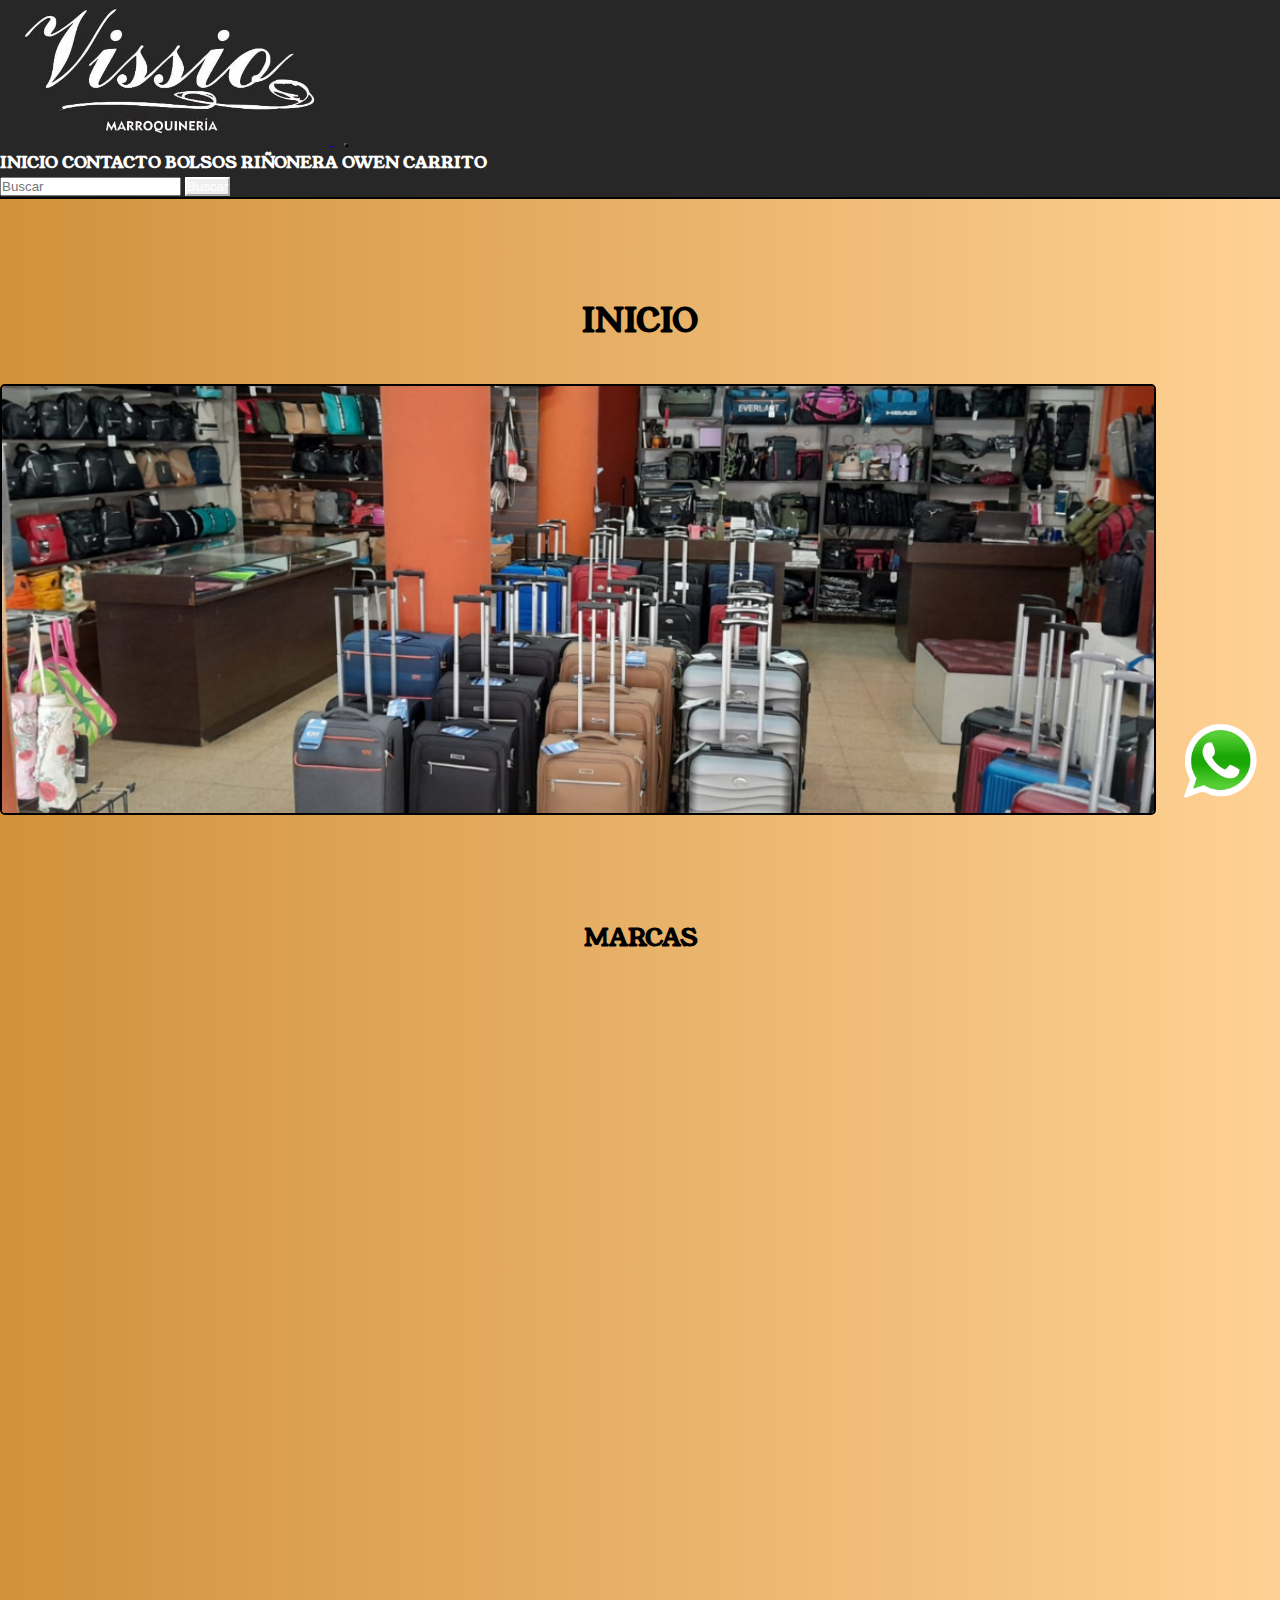
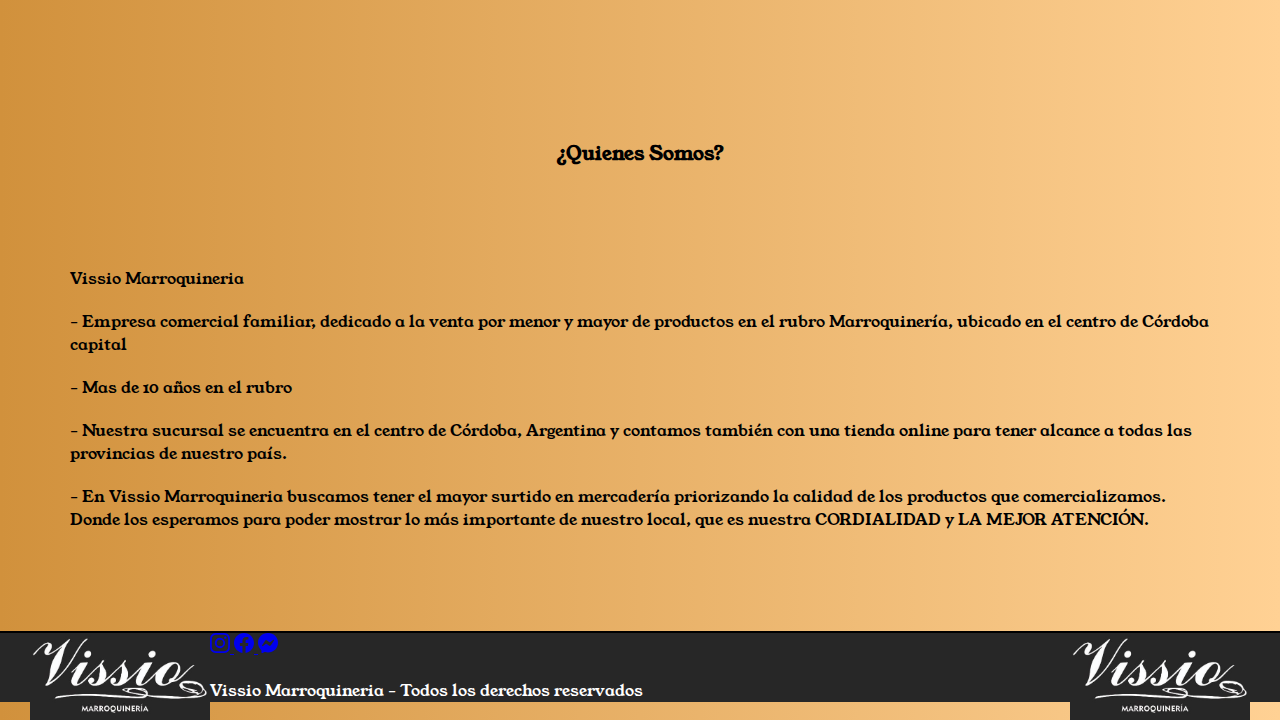
<file: index.html>
<!DOCTYPE html>
<html lang="es">

<head>
    <meta charset="UTF-8">
    <meta name="viewport" content="width=device-width, initial-scale=1.0">
    <title>Vissio Marroquineria</title>
    <meta name="description" content="Vissio Marroquineria - Inicio">
    <meta name="keywords"
        content="local, familiar, viaje, viajar, marroquineria, cuero, simlcuero, valija, valijas, bolso, bolsos, mochila, mochilas">
    <!-- CSS BS -->
    <link href="https://cdn.jsdelivr.net/npm/bootstrap@5.3.2/dist/css/bootstrap.min.css" rel="stylesheet"
        integrity="sha384-T3c6CoIi6uLrA9TneNEoa7RxnatzjcDSCmG1MXxSR1GAsXEV/Dwwykc2MPK8M2HN" crossorigin="anonymous">
    <!-- CSS AOS -->
    <link href="https://unpkg.com/aos@2.3.1/dist/aos.css" rel="stylesheet">
    <!-- Mi CSS -->
    <link rel="stylesheet" href="css/estilo.css">
</head>

<body>


    <header>

        <!-- NAVBAR BS -->
        <nav class="navbar navbar-expand-lg colornavbar">
            <div class="container-fluid">
                <a class="navbar-brand logo" href="index.html">
                    <img class="logo" src="img/vissio.jpg" alt="Foto Logo">
                </a>
                <button class="navbar-toggler colorBurger" type="button" data-bs-toggle="collapse"
                    data-bs-target="#navbarSupportedContent" aria-controls="navbarSupportedContent"
                    aria-expanded="false" aria-label="Toggle navigation">
                    <span class="navbar-toggler-icon"></span>
                </button>
                <div class="collapse navbar-collapse" id="navbarSupportedContent">
                    <ul class="navbar-nav me-auto mb-2 mb-lg-0 formanavbar ms-auto">
                        <li class="nav-item m-2 mt-2">
                            <a class="nav-link botonNavbar" aria-current="page" href="index.html">Inicio</a>
                        </li>
                        <li class="nav-item m-2 mt-2">
                            <a class="nav-link botonNavbar" href="html/contacto.html">Contacto</a>
                        </li>
                        <li class="nav-item m-2 mt-2">
                            <a class="nav-link botonNavbar" href="html/bolsos.html">Bolsos</a>
                        </li>
                        <li class="nav-item m-2 mt-2">
                            <a class="nav-link botonNavbar" href="html/rinonera-owen.html">Riñonera Owen</a>
                        </li>
                        <li class="nav-item m-2 mt-2">
                            <a class="nav-link botonNavbar" href="html/carrito.html">Carrito</a>
                        </li>
                    </ul>
                    <form class="d-flex mt-2" role="search">
                        <input class="form-control me-2" type="search" placeholder="Buscar" aria-label="Search">
                        <button class="btn colorBotonBuscar" type="submit">Buscar</button>
                    </form>
                </div>
            </div>
        </nav>

    </header>

    <!-- main -->

    <main>
            <h1>Inicio</h1>
            
        <!-- banner local bs -->

        <img data-aos="zoom-in-up" data-aos-duration="1500" src="img/foto-local.png"
            class="img-fluid mx-auto d-block  mb-5 banner" alt="Foto Local">


        <h2>Marcas</h2>

        <!-- CAROUSEL BS -->
        <div data-aos="flip-left" data-aos-easing="ease-out-cubic" data-aos-duration="1000" id="carouselExample"
            class="carousel slide tamLogo mx-auto d-block">
            <div class="carousel-inner">
                <div class="carousel-item active">
                    <img src="img/logo-everlast.png" class="d-block w-100" alt="Logo Everlast">
                </div>
                <div class="carousel-item">
                    <img src="img/logo-head.png" class="d-block w-100" alt="Logo Head">
                </div>
                <div class="carousel-item">
                    <img src="img/logo-pierre-cardin.png" class="d-block w-100" alt="Logo Pierre Cardin">
                </div>
            </div>
            <button class="carousel-control-prev" type="button" data-bs-target="#carouselExample" data-bs-slide="prev">
                <span class="carousel-control-prev-icon colorFlecha" aria-hidden="true"></span>
                <span class="visually-hidden colorFlecha">Previous</span>
            </button>
            <button class="carousel-control-next" type="button" data-bs-target="#carouselExample" data-bs-slide="next">
                <span class="carousel-control-next-icon colorFlecha" aria-hidden="true"></span>
                <span class="visually-hidden colorFlecha">Next</span>
            </button>
        </div>

        <!-- texto quienes somos -->

        <h3>¿Quienes Somos?</h3>
        <div class="textoQuienesSomos">
            <p>Vissio Marroquineria</p>
            <p>- Empresa comercial familiar, dedicado a la venta por menor y mayor de productos en el rubro
                Marroquinería, ubicado en el centro de Córdoba capital</p>
            <p>- Mas de 10 años en el rubro</p>
            <p>- Nuestra sucursal se encuentra en el centro de Córdoba, Argentina y contamos también con una tienda
                online para tener alcance a todas las provincias de nuestro país. </p>
            <p>- En Vissio Marroquineria buscamos tener el mayor surtido en mercadería priorizando la calidad de los
                productos que comercializamos. Donde los esperamos para poder mostrar lo más importante de nuestro
                local, que es nuestra CORDIALIDAD y
                LA MEJOR ATENCIÓN.</p>
        </div>
    </main>

    <!-- logo wsp -->

    <a href="https://api.whatsapp.com/send?phone=3513333596&text=Buenos%20Dias!" target="_blank">
        <img class="whats" src="img/logo-wsp.png" alt="Logo de WhatsApp">
    </a>

    <!-- FOOTER -->


    <footer>
        <div>
            <a href="index.html">
                <img class="logoFooter" src="img/vissio.jpg" alt="Foto Logo">
            </a>
        </div>

        <div class="text-center">
            <a class="logoRedes" href="https://www.instagram.com/vissiomarroquineria/?hl=es-la" target="_blank"
                aria-label="instagram"> <svg xmlns="http://www.w3.org/2000/svg" width="20" height="20"
                    fill="currentColor" class="bi bi-instagram m-3 " viewBox="0 0 16 16">
                    <path
                        d="M8 0C5.829 0 5.556.01 4.703.048 3.85.088 3.269.222 2.76.42a3.917 3.917 0 0 0-1.417.923A3.927 3.927 0 0 0 .42 2.76C.222 3.268.087 3.85.048 4.7.01 5.555 0 5.827 0 8.001c0 2.172.01 2.444.048 3.297.04.852.174 1.433.372 1.942.205.526.478.972.923 1.417.444.445.89.719 1.416.923.51.198 1.09.333 1.942.372C5.555 15.99 5.827 16 8 16s2.444-.01 3.298-.048c.851-.04 1.434-.174 1.943-.372a3.916 3.916 0 0 0 1.416-.923c.445-.445.718-.891.923-1.417.197-.509.332-1.09.372-1.942C15.99 10.445 16 10.173 16 8s-.01-2.445-.048-3.299c-.04-.851-.175-1.433-.372-1.941a3.926 3.926 0 0 0-.923-1.417A3.911 3.911 0 0 0 13.24.42c-.51-.198-1.092-.333-1.943-.372C10.443.01 10.172 0 7.998 0h.003zm-.717 1.442h.718c2.136 0 2.389.007 3.232.046.78.035 1.204.166 1.486.275.373.145.64.319.92.599.28.28.453.546.598.92.11.281.24.705.275 1.485.039.843.047 1.096.047 3.231s-.008 2.389-.047 3.232c-.035.78-.166 1.203-.275 1.485a2.47 2.47 0 0 1-.599.919c-.28.28-.546.453-.92.598-.28.11-.704.24-1.485.276-.843.038-1.096.047-3.232.047s-2.39-.009-3.233-.047c-.78-.036-1.203-.166-1.485-.276a2.478 2.478 0 0 1-.92-.598 2.48 2.48 0 0 1-.6-.92c-.109-.281-.24-.705-.275-1.485-.038-.843-.046-1.096-.046-3.233 0-2.136.008-2.388.046-3.231.036-.78.166-1.204.276-1.486.145-.373.319-.64.599-.92.28-.28.546-.453.92-.598.282-.11.705-.24 1.485-.276.738-.034 1.024-.044 2.515-.045v.002zm4.988 1.328a.96.96 0 1 0 0 1.92.96.96 0 0 0 0-1.92zm-4.27 1.122a4.109 4.109 0 1 0 0 8.217 4.109 4.109 0 0 0 0-8.217zm0 1.441a2.667 2.667 0 1 1 0 5.334 2.667 2.667 0 0 1 0-5.334" />
                </svg>
            </a>
            <a class="logoRedes" href="https://www.facebook.com/vissiomarroquineria" target="_blank"
                aria-label="facebook"><svg xmlns="http://www.w3.org/2000/svg" width="20" height="20" fill="currentColor"
                    class="bi bi-facebook m-3" viewBox="0 0 16 16">
                    <path
                        d="M16 8.049c0-4.446-3.582-8.05-8-8.05C3.58 0-.002 3.603-.002 8.05c0 4.017 2.926 7.347 6.75 7.951v-5.625h-2.03V8.05H6.75V6.275c0-2.017 1.195-3.131 3.022-3.131.876 0 1.791.157 1.791.157v1.98h-1.009c-.993 0-1.303.621-1.303 1.258v1.51h2.218l-.354 2.326H9.25V16c3.824-.604 6.75-3.934 6.75-7.951" />
                </svg>
            </a>
            <a class="logoRedes" href="https://www.facebook.com/vissiomarroquineria" target="_blank"
                aria-label="facebook"><svg xmlns="http://www.w3.org/2000/svg" width="20" height="20" fill="currentColor"
                    class="bi bi-messenger m-3" viewBox="0 0 16 16">
                    <path
                        d="M0 7.76C0 3.301 3.493 0 8 0s8 3.301 8 7.76-3.493 7.76-8 7.76c-.81 0-1.586-.107-2.316-.307a.639.639 0 0 0-.427.03l-1.588.702a.64.64 0 0 1-.898-.566l-.044-1.423a.639.639 0 0 0-.215-.456C.956 12.108 0 10.092 0 7.76m5.546-1.459-2.35 3.728c-.225.358.214.761.551.506l2.525-1.916a.48.48 0 0 1 .578-.002l1.869 1.402a1.2 1.2 0 0 0 1.735-.32l2.35-3.728c.226-.358-.214-.761-.551-.506L9.728 7.381a.48.48 0 0 1-.578.002L7.281 5.98a1.2 1.2 0 0 0-1.735.32z" />
                </svg>
            </a>

            <a href="index.html">
                <img class="logoFooterderecha" src="img/vissio.jpg" alt="Foto Logo">
            </a>

            <p class="colorParrafoFooter">Vissio Marroquineria - Todos los derechos reservados</p>

        </div>
    </footer>


    <!-- JS BS -->

    <script src="https://cdn.jsdelivr.net/npm/bootstrap@5.3.2/dist/js/bootstrap.bundle.min.js"
        integrity="sha384-C6RzsynM9kWDrMNeT87bh95OGNyZPhcTNXj1NW7RuBCsyN/o0jlpcV8Qyq46cDfL"
        crossorigin="anonymous"></script>
    <!-- JS AOS -->
    <script src="https://unpkg.com/aos@2.3.1/dist/aos.js"></script>
    <script>
        AOS.init();
    </script>
</body>



</html>
</file>
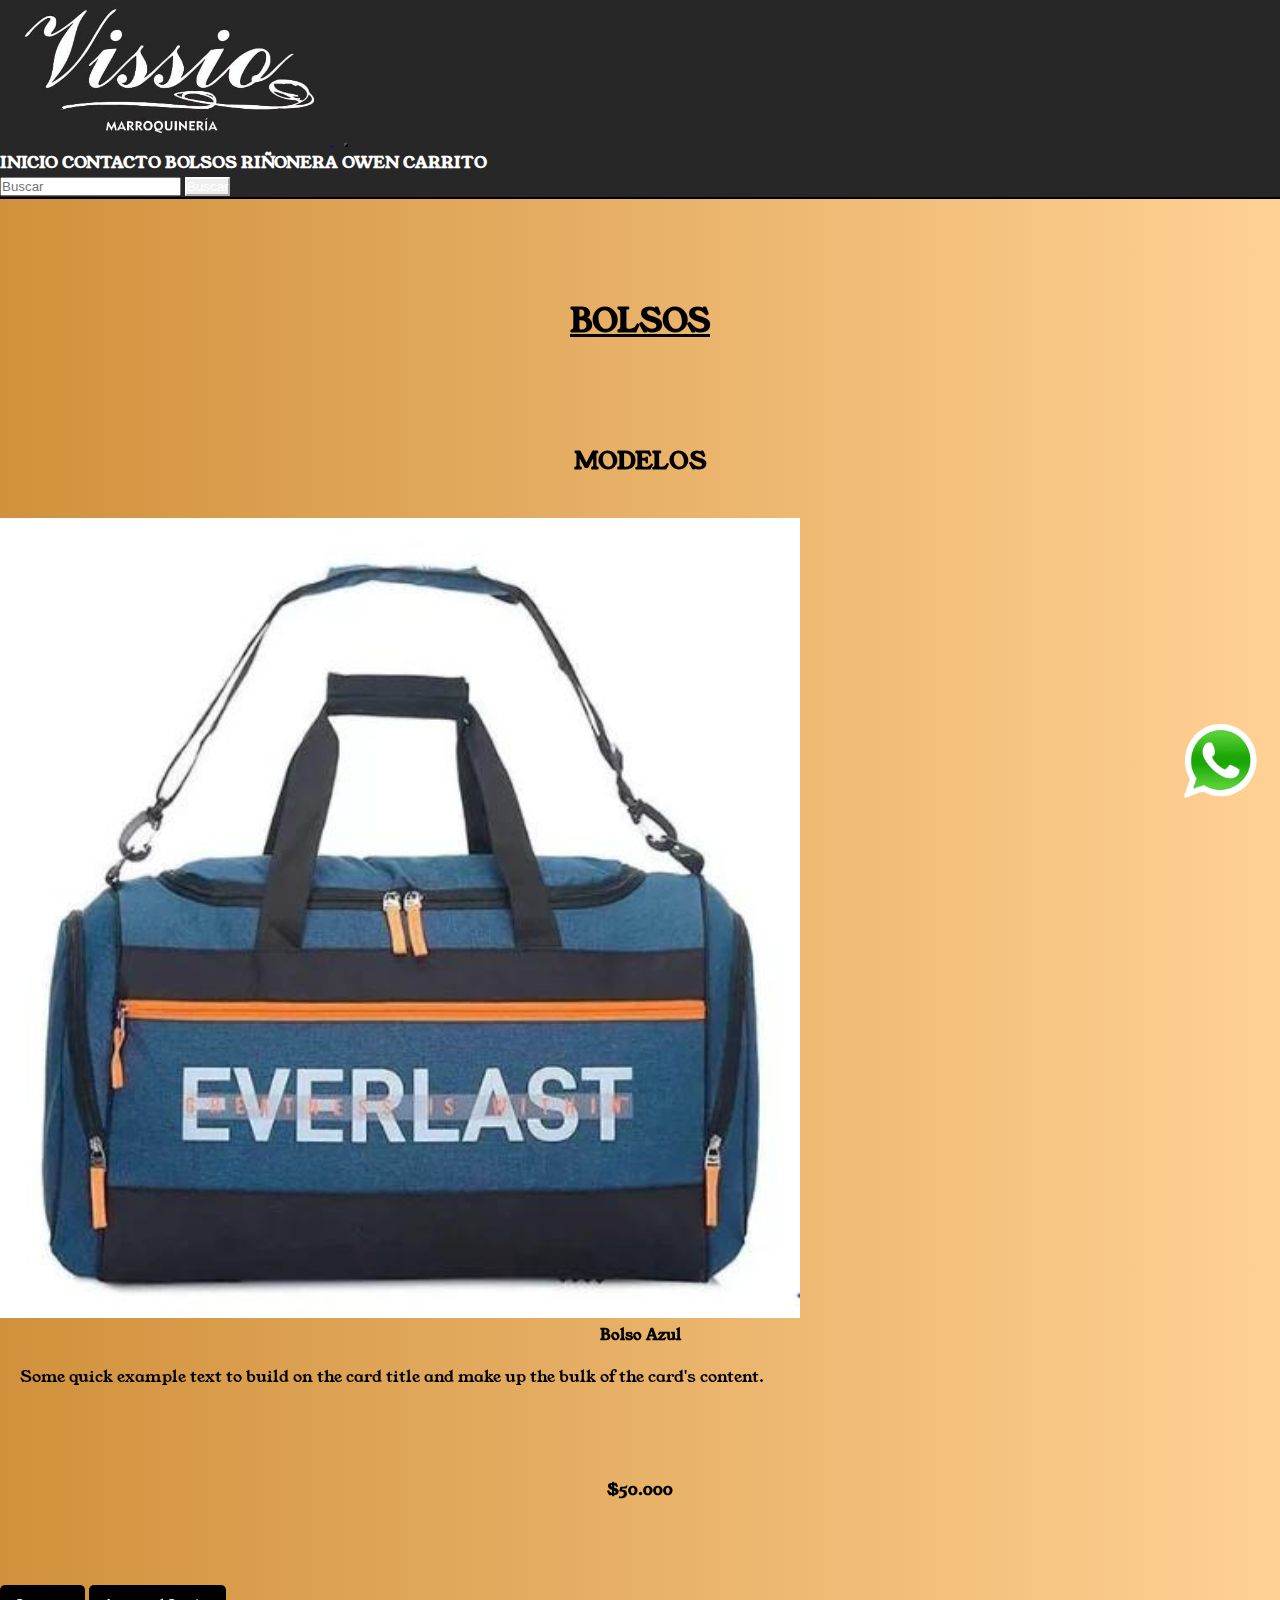
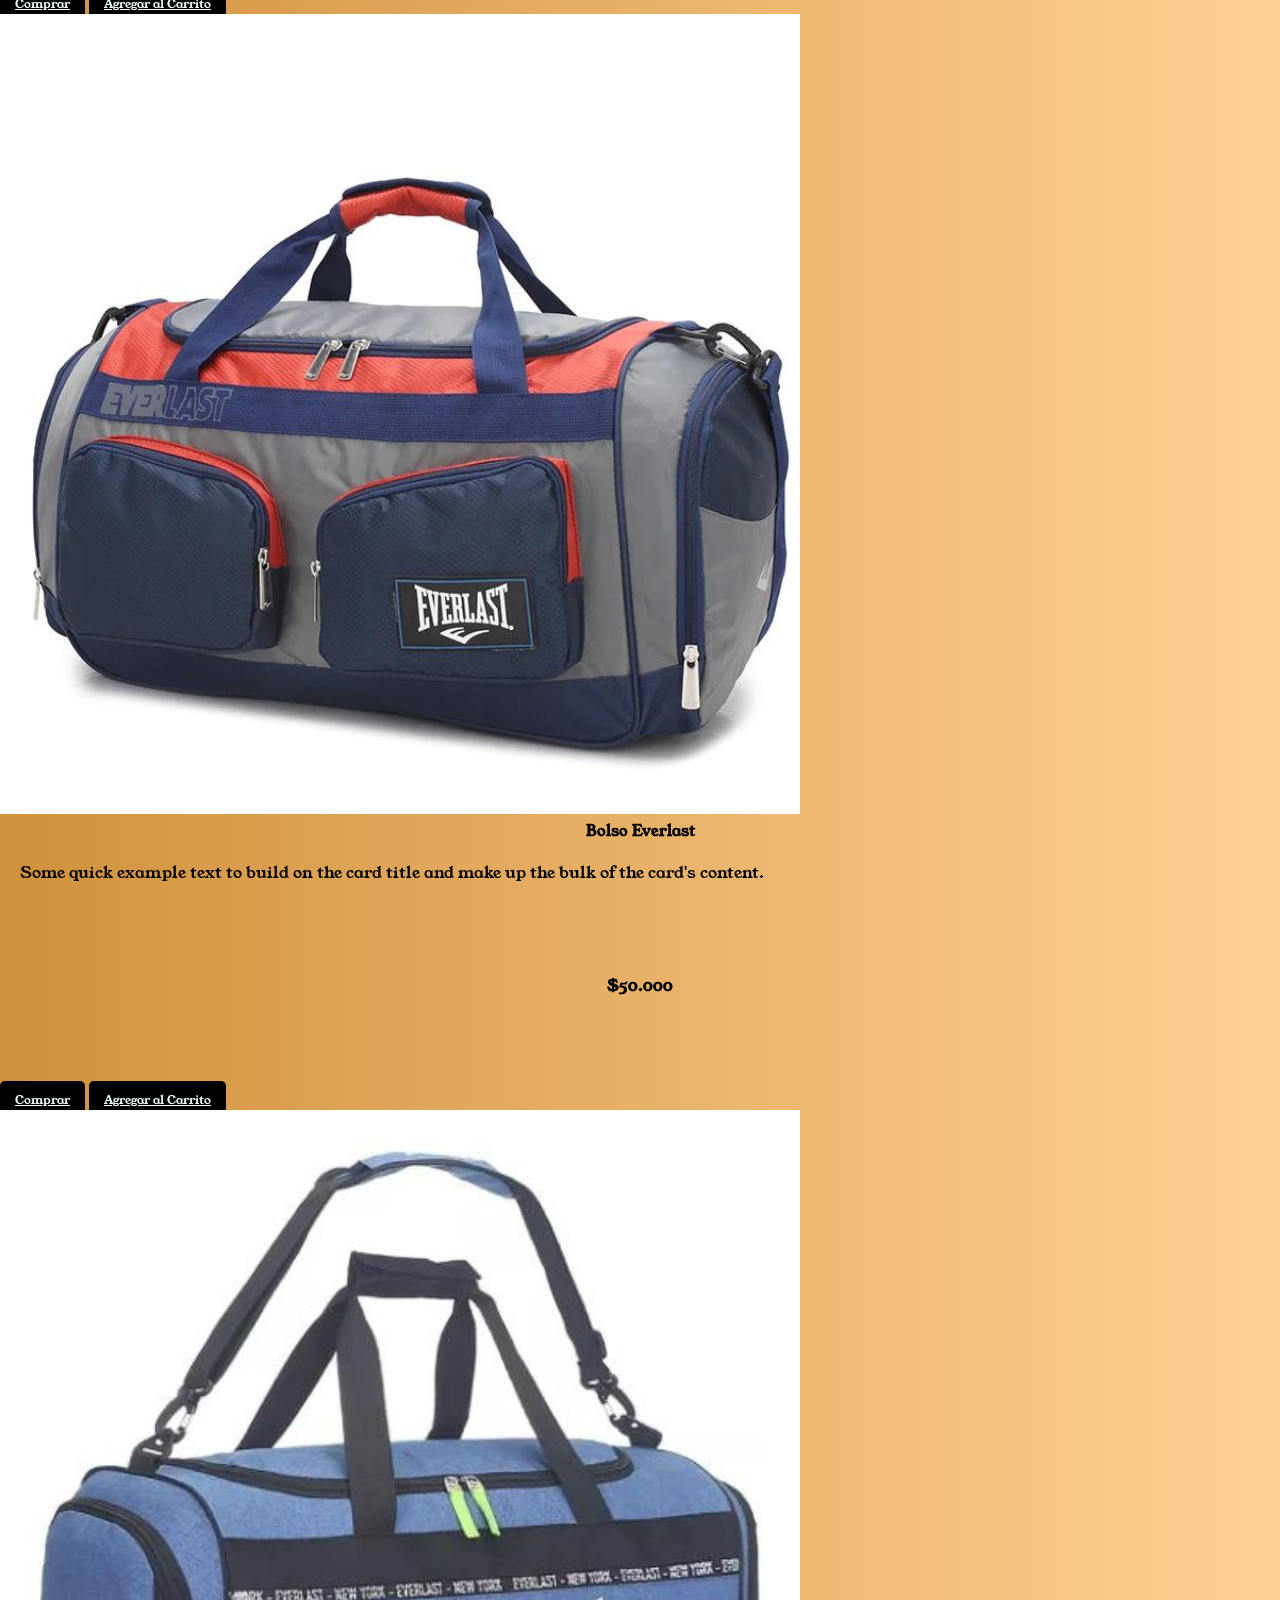
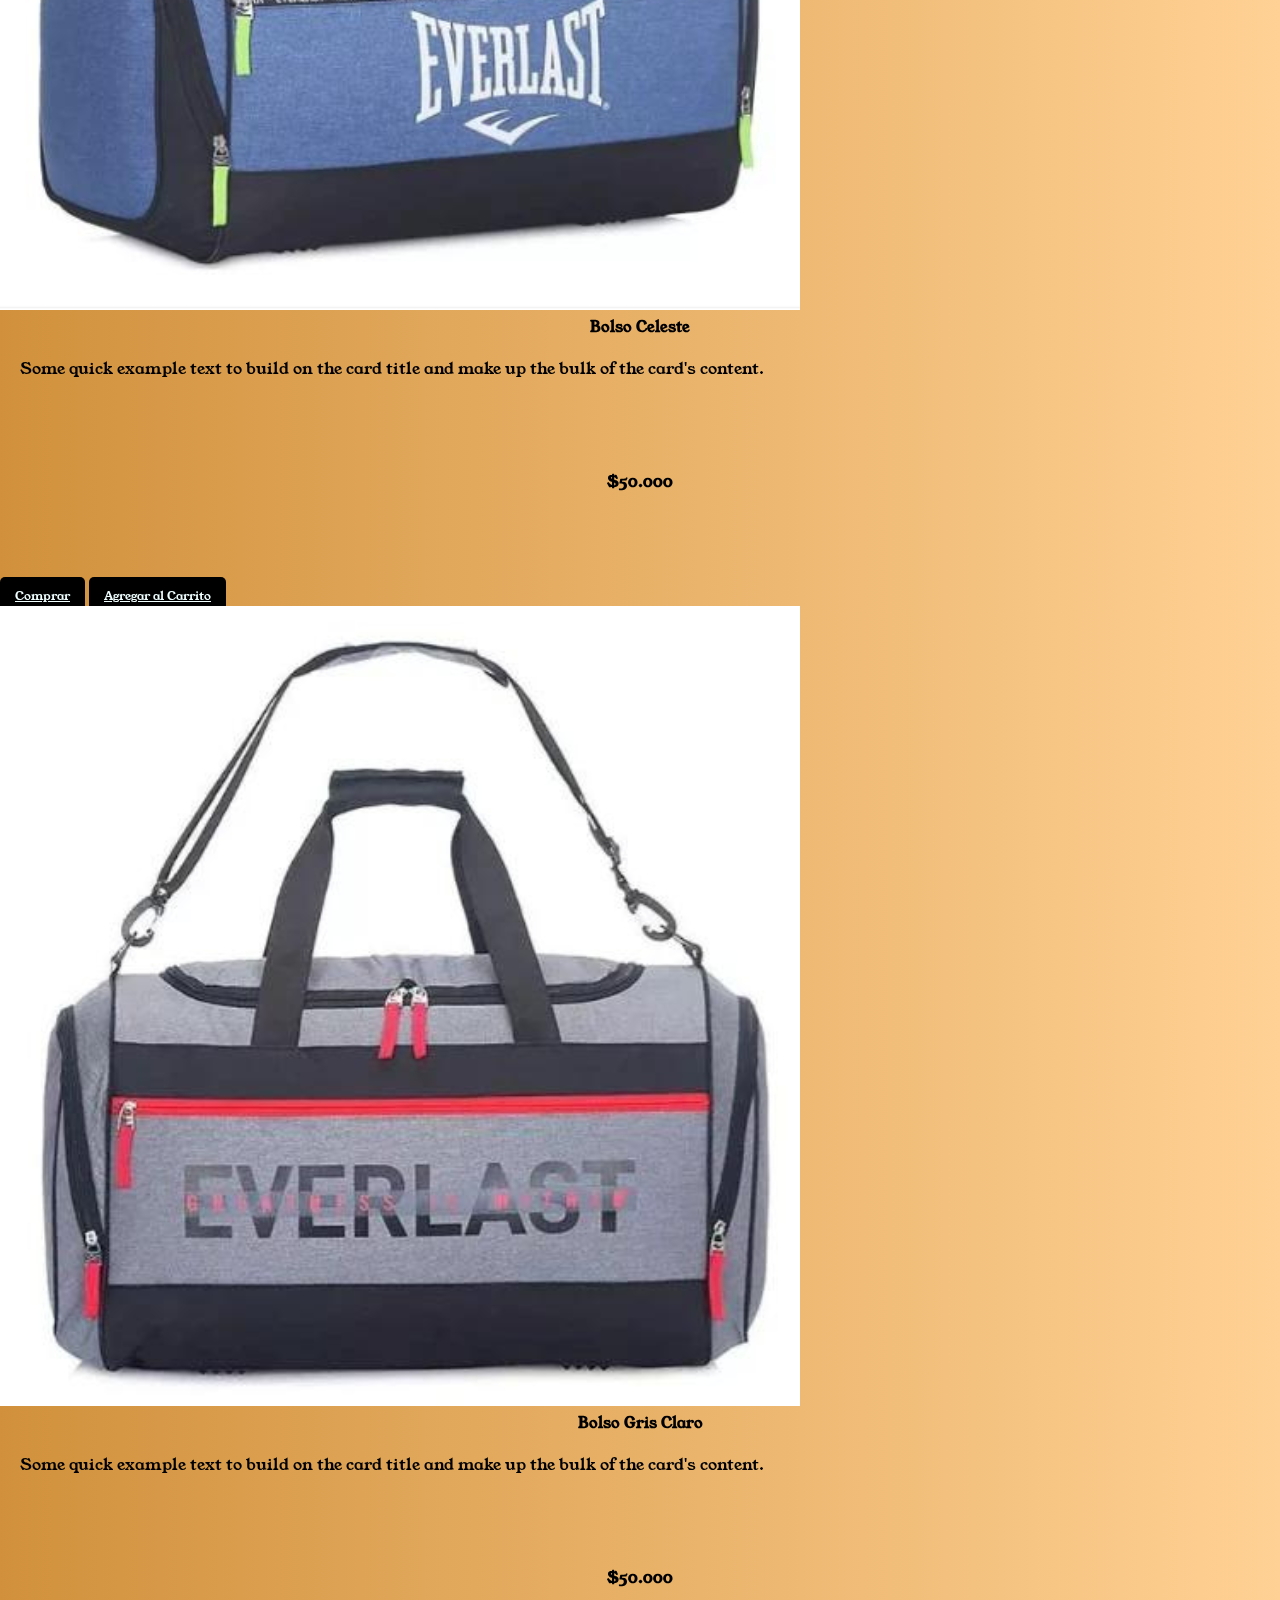
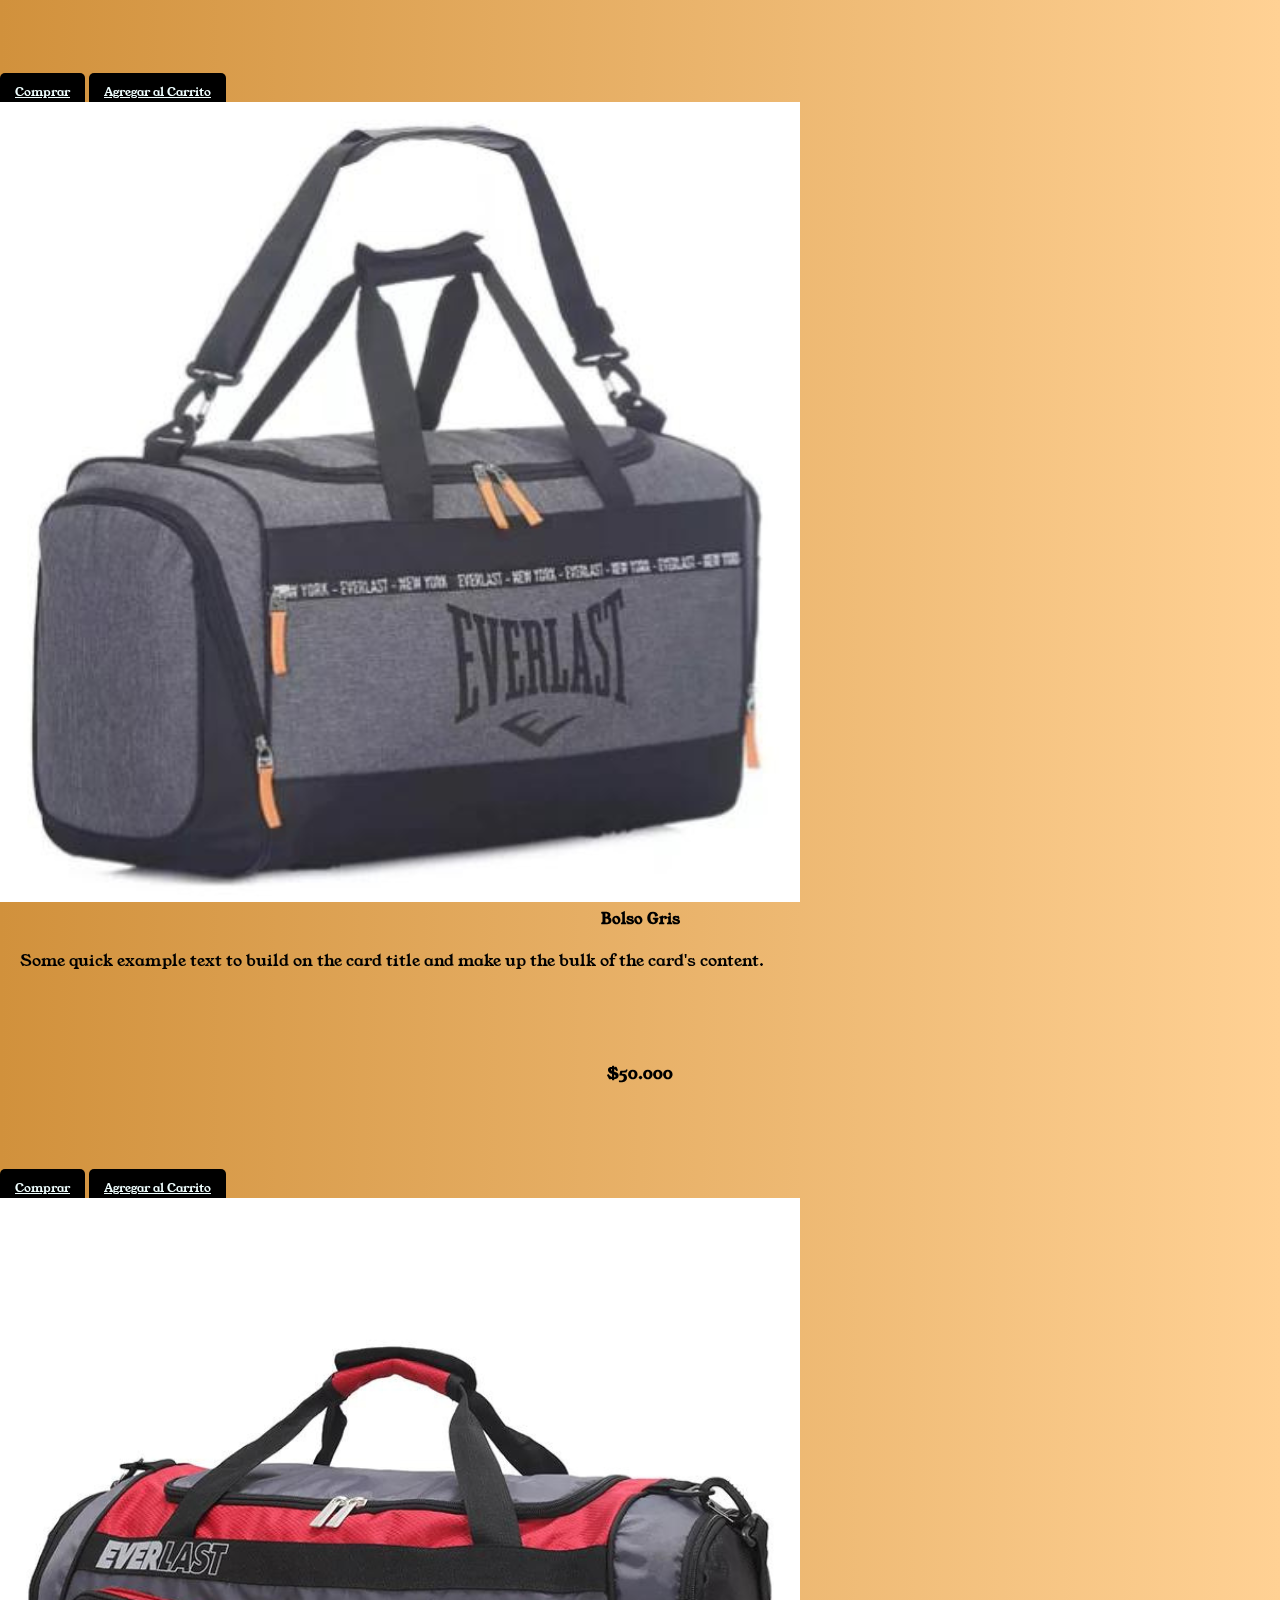
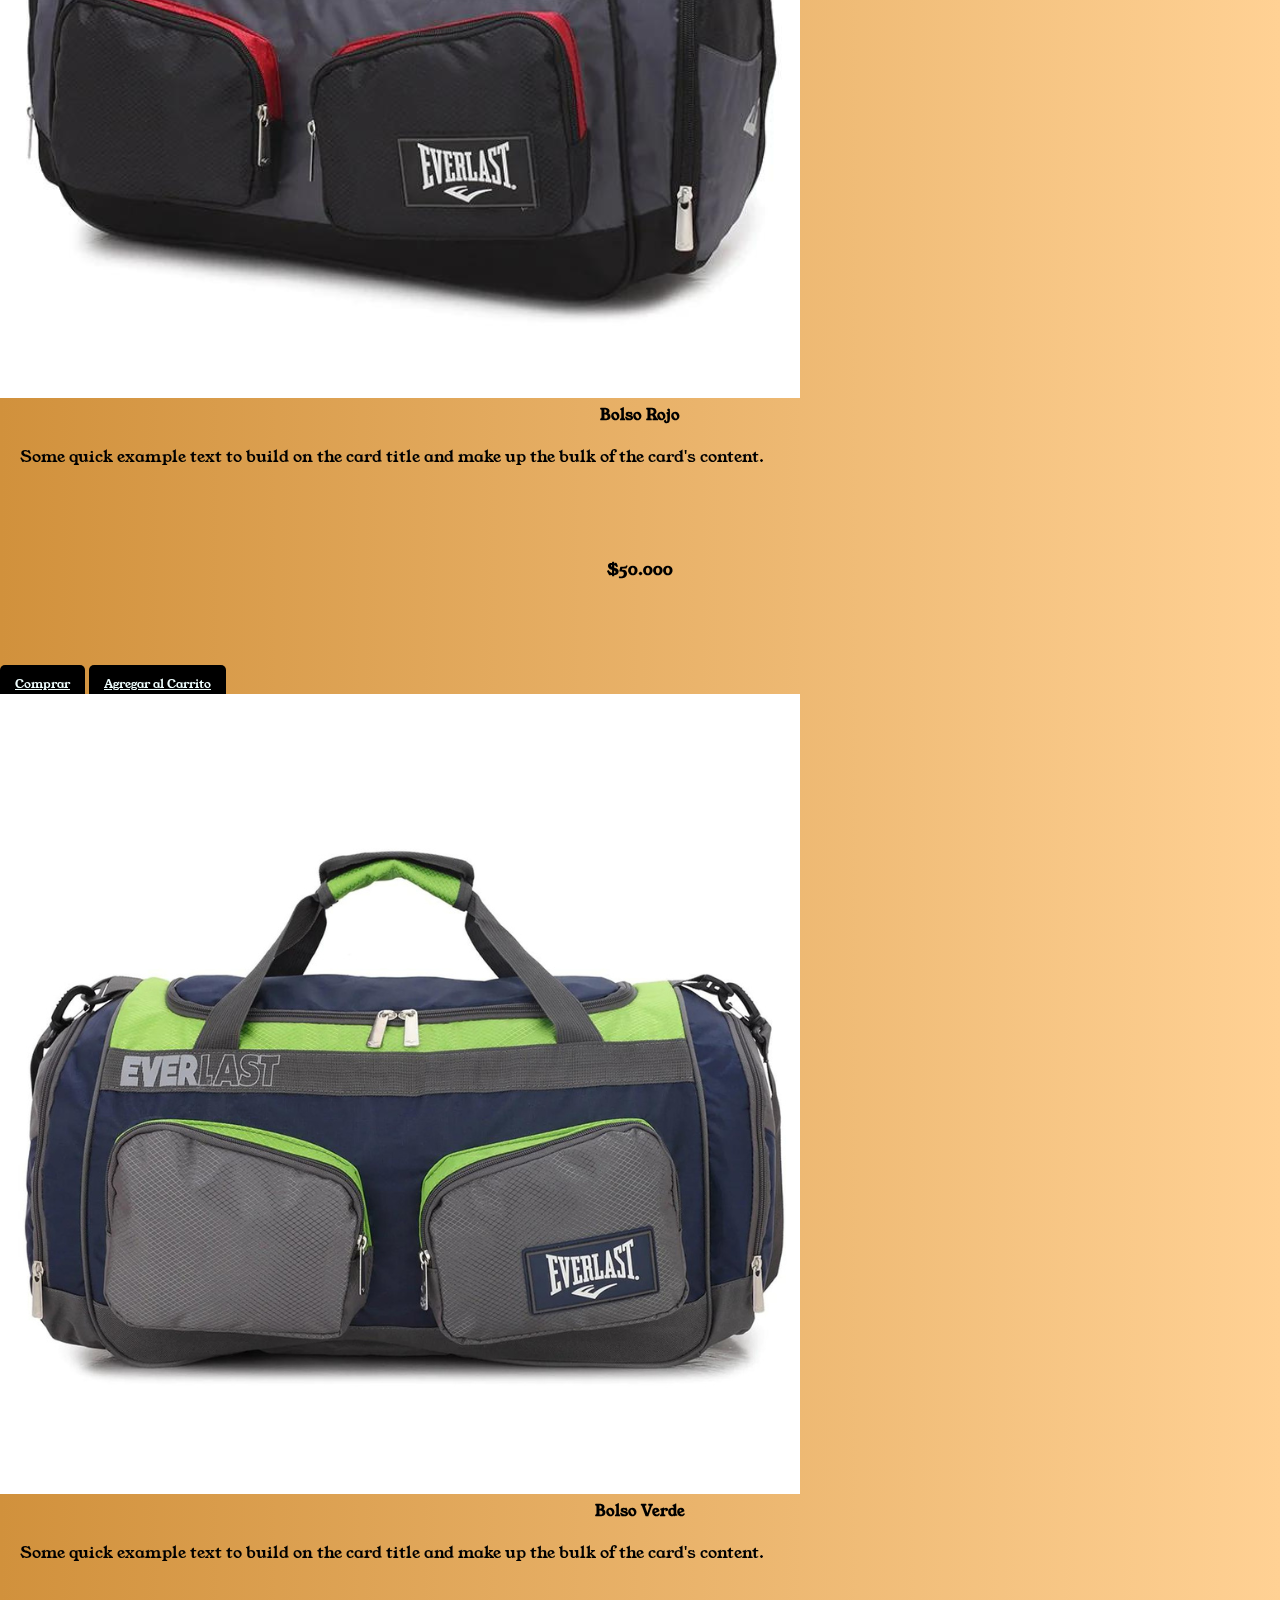
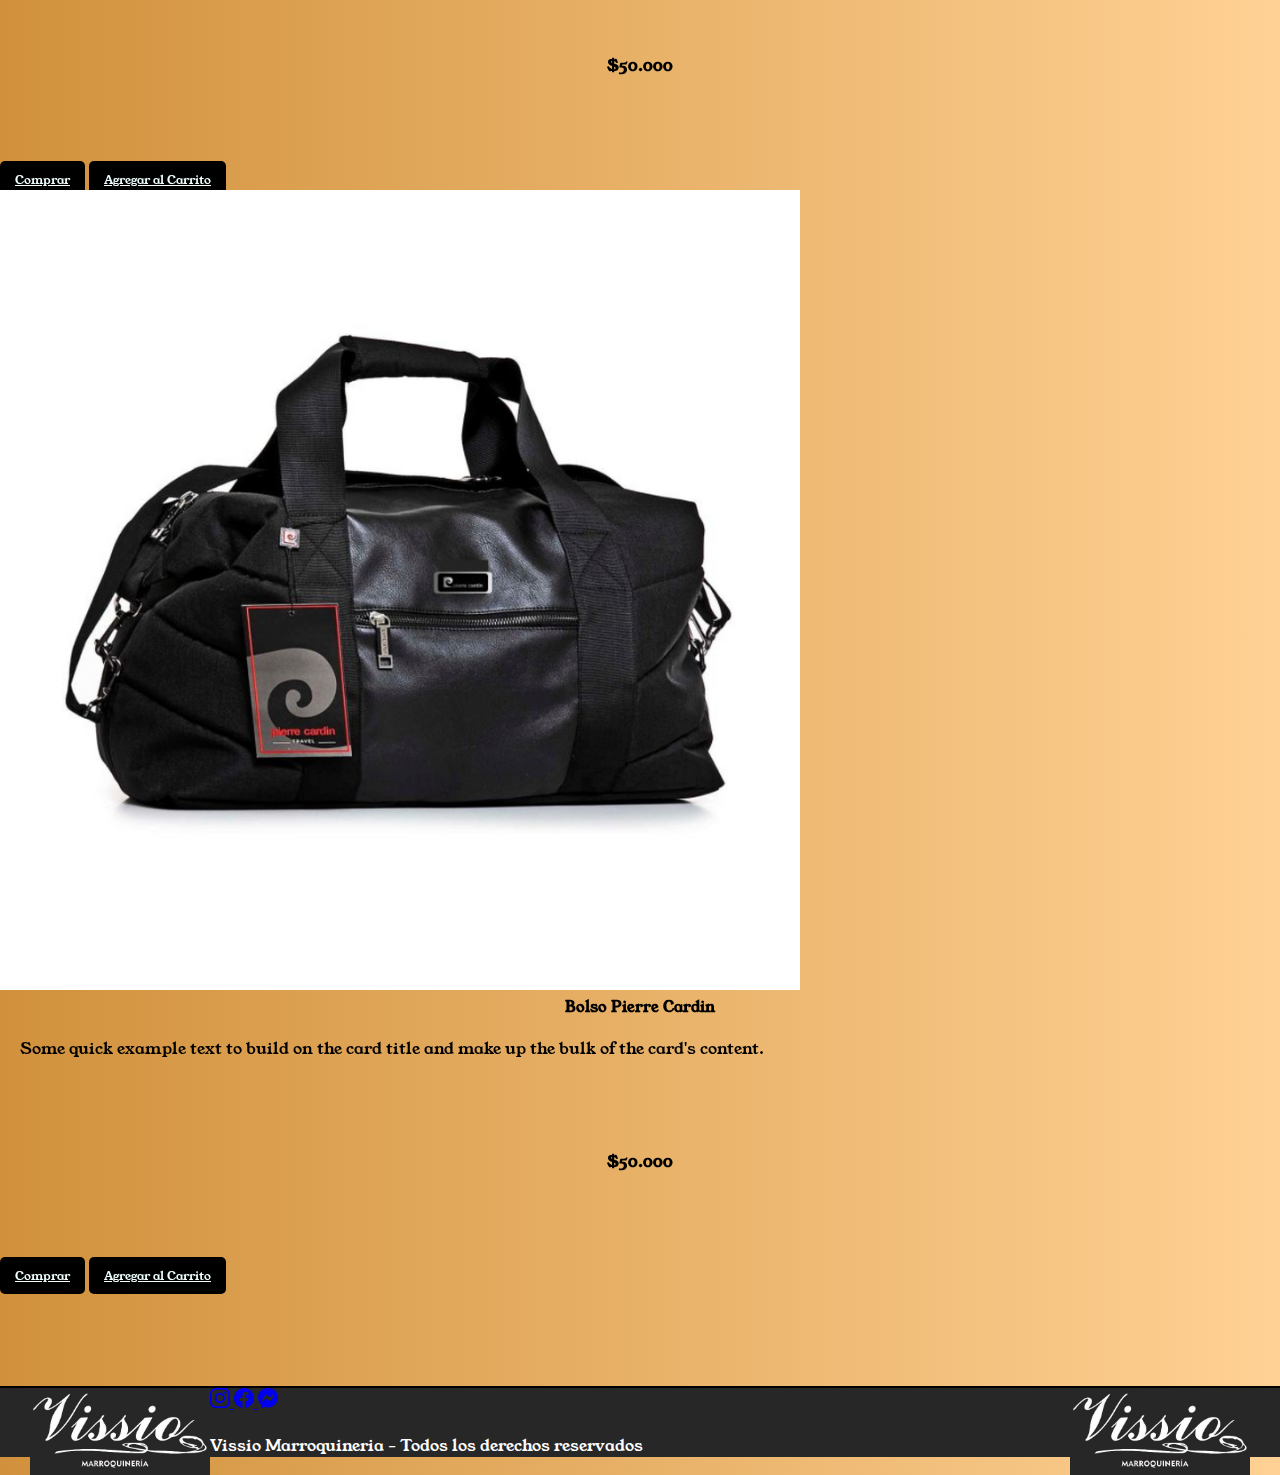
<file: html/bolsos.html>
<!DOCTYPE html>
<html lang="es">

<head>
    <meta charset="UTF-8">
    <meta name="viewport" content="width=device-width, initial-scale=1.0">
    <title>Vissio Marroquineria</title>
    <meta name="description" content="Vissio Marroquineria - Bolsos">
    <meta name="keywords"
        content="local, familiar, viaje, viajar, marroquineria, cuero, simlcuero, valija, valijas, bolso, bolsos, mochila, mochilas">
    <!-- CSS BS -->
    <link href="https://cdn.jsdelivr.net/npm/bootstrap@5.3.2/dist/css/bootstrap.min.css" rel="stylesheet"
        integrity="sha384-T3c6CoIi6uLrA9TneNEoa7RxnatzjcDSCmG1MXxSR1GAsXEV/Dwwykc2MPK8M2HN" crossorigin="anonymous">
    <!-- CSS AOS -->
    <link href="https://unpkg.com/aos@2.3.1/dist/aos.css" rel="stylesheet">
    <!-- Mi CSS -->
    <link rel="stylesheet" href="../css/estilo.css">
</head>

<body>

    <header>

        <!-- NAVBAR BS -->
        <nav class="navbar navbar-expand-lg colornavbar">
            <div class="container-fluid">
                <a class="navbar-brand logo" href="../index.html">
                    <img class="logo" src="../img/vissio.jpg" alt="Foto Logo">
                </a>
                <button class="navbar-toggler colorBurger" type="button" data-bs-toggle="collapse"
                    data-bs-target="#navbarSupportedContent" aria-controls="navbarSupportedContent"
                    aria-expanded="false" aria-label="Toggle navigation">
                    <span class="navbar-toggler-icon"></span>
                </button>
                <div class="collapse navbar-collapse" id="navbarSupportedContent">
                    <ul class="navbar-nav me-auto mb-2 mb-lg-0 formanavbar ms-auto">
                        <li class="nav-item m-2 mt-2">
                            <a class="nav-link botonNavbar" aria-current="page" href="../index.html">Inicio</a>
                        </li>
                        <li class="nav-item m-2 mt-2">
                            <a class="nav-link botonNavbar" href="../html/contacto.html">Contacto</a>
                        </li>
                        <li class="nav-item m-2 mt-2">
                            <a class="nav-link botonNavbar" href="../html/bolsos.html">Bolsos</a>
                        </li>
                        <li class="nav-item m-2 mt-2">
                            <a class="nav-link botonNavbar" href="../html/rinonera-owen.html">Riñonera Owen</a>
                        </li>
                        <li class="nav-item m-2 mt-2">
                            <a class="nav-link botonNavbar" href="../html/carrito.html">Carrito</a>
                        </li>
                    </ul>
                    <form class="d-flex mt-2" role="search">
                        <input class="form-control me-2" type="search" placeholder="Buscar" aria-label="Search">
                        <button class="btn colorBotonBuscar" type="submit">Buscar</button>
                    </form>
                </div>
            </div>
        </nav>

    </header>


    <!-- Modelos BS -->


    <main data-aos="fade-down" data-aos-easing="linear" data-aos-duration="1500">
        <u>
            <h1>Bolsos</h1>
        </u>
        <h2>Modelos</h2>
        <div class="container">
            <div class="row g-3">
                <div class="card col-xl-3 col-md-6 col-sm-12 text-center border">
                    <img src="../img/azul-1.png" class="card-img-top" alt="Bolso Azul">
                    <div class="card-body">
                        <h3 class="card-title">Bolso Azul</h3>
                        <p class="card-text">Some quick example text to build on the card title and make up the bulk of
                            the
                            card's content.</p>

                        <h4>$50.000</h4>
                        <a href="#" class="btn botonComprar p-2">Comprar</a>
                        <a href="#" class="btn botonAgregarAlCarrito p-2">Agregar al Carrito</a>
                    </div>
                </div>

                <div class="card col-xl-3 col-md-6 col-sm-12 text-center border">
                    <img src="../img/bolso-eve-1.png" class="card-img-top" alt="Bolso Everlast">
                    <div class="card-body">
                        <h3 class="card-title">Bolso Everlast</h3>
                        <p class="card-text">Some quick example text to build on the card title and make up the bulk of
                            the
                            card's content.</p>
                        <h4>$50.000</h4>
                        <a href="#" class="btn botonComprar p-2">Comprar</a>
                        <a href="#" class="btn botonAgregarAlCarrito p-2">Agregar al Carrito</a>
                    </div>
                </div>

                <div class="card col-xl-3 col-md-6 col-sm-12 text-center border">
                    <img src="../img/celeste-1.png" class="card-img-top" alt="Bolso Celeste">
                    <div class="card-body">
                        <h3 class="card-title">Bolso Celeste</h3>
                        <p class="card-text">Some quick example text to build on the card title and make up the bulk of
                            the
                            card's content.</p>

                        <h4>$50.000</h4>
                        <a href="#" class="btn botonComprar p-2">Comprar</a>
                        <a href="#" class="btn botonAgregarAlCarrito p-2">Agregar al Carrito</a>
                    </div>
                </div>

                <div class="card col-xl-3 col-md-6 col-sm-12 text-center border">
                    <img src="../img/gris-claro-1.png" class="card-img-top" alt="Bolso Gris Claro">
                    <div class="card-body">
                        <h3 class="card-title">Bolso Gris Claro</h3>
                        <p class="card-text">Some quick example text to build on the card title and make up the bulk of
                            the
                            card's content.</p>

                        <h4>$50.000</h4>
                        <a href="#" class="btn botonComprar p-2">Comprar</a>
                        <a href="#" class="btn botonAgregarAlCarrito p-2">Agregar al Carrito</a>
                    </div>
                </div>

                <div class="card col-xl-3 col-md-6 col-sm-12 text-center border">
                    <img src="../img/gris-1.png" class="card-img-top" alt="Bolso Gris">
                    <div class="card-body">
                        <h3 class="card-title">Bolso Gris</h3>
                        <p class="card-text">Some quick example text to build on the card title and make up the bulk of
                            the
                            card's content.</p>

                        <h4>$50.000</h4>
                        <a href="#" class="btn botonComprar p-2">Comprar</a>
                        <a href="#" class="btn botonAgregarAlCarrito p-2">Agregar al Carrito</a>
                    </div>
                </div>

                <div class="card col-xl-3 col-md-6 col-sm-12 text-center border">
                    <img src="../img/rojo-1.png" class="card-img-top" alt="Bolso Rojo">
                    <div class="card-body">
                        <h3 class="card-title">Bolso Rojo</h3>
                        <p class="card-text">Some quick example text to build on the card title and make up the bulk of
                            the
                            card's content.</p>
                        <h4>$50.000</h4>
                        <a href="#" class="btn botonComprar p-2">Comprar</a>
                        <a href="#" class="btn botonAgregarAlCarrito p-2">Agregar al Carrito</a>
                    </div>
                </div>

                <div class="card col-xl-3 col-md-6 col-sm-12 text-center border">
                    <img src="../img/verde-1.png" class="card-img-top" alt="Bolso Verde">
                    <div class="card-body">
                        <h3 class="card-title">Bolso Verde</h3>
                        <p class="card-text">Some quick example text to build on the card title and make up the bulk of
                            the
                            card's content.</p>
                        <h4>$50.000</h4>
                        <a href="#" class="btn botonComprar p-2">Comprar</a>
                        <a href="#" class="btn botonAgregarAlCarrito p-2">Agregar al Carrito</a>
                    </div>
                </div>
                <div class="card col-xl-3 col-md-6 col-sm-12 text-center border">
                    <img src="../img/bolso-pierre-cardin-1.png" class="card-img-top" alt="Bolso Pierre Cardin">
                    <div class="card-body">
                        <h3 class="card-title">Bolso Pierre Cardin</h3>
                        <p class="card-text">Some quick example text to build on the card title and make up the bulk of
                            the
                            card's content.</p>
                        <h4>$50.000</h4>
                        <a href="#" class="btn botonComprar p-2">Comprar</a>
                        <a href="#" class="btn botonAgregarAlCarrito p-2">Agregar al Carrito</a>
                    </div>
                </div>
            </div>
        </div>
    </main>

    <!-- logo wsp -->

    <a href="https://api.whatsapp.com/send?phone=3513333596&text=Buenos%20Dias!" target="_blank">
        <img class="whats" src="../img/logo-wsp.png" alt="Logo de WhatsApp">
    </a>

    <!-- FOOTER -->

    <footer>
        <div>
            <a href="../index.html">
                <img class="logoFooter" src="../img/vissio.jpg" alt="Foto Logo">
            </a>
        </div>
        <div class="text-center">
            <a class="logoRedes" href="https://www.instagram.com/vissiomarroquineria/?hl=es-la" target="_blank"
                aria-label="instagram"> <svg xmlns="http://www.w3.org/2000/svg" width="20" height="20"
                    fill="currentColor" class="bi bi-instagram m-3 " viewBox="0 0 16 16">
                    <path
                        d="M8 0C5.829 0 5.556.01 4.703.048 3.85.088 3.269.222 2.76.42a3.917 3.917 0 0 0-1.417.923A3.927 3.927 0 0 0 .42 2.76C.222 3.268.087 3.85.048 4.7.01 5.555 0 5.827 0 8.001c0 2.172.01 2.444.048 3.297.04.852.174 1.433.372 1.942.205.526.478.972.923 1.417.444.445.89.719 1.416.923.51.198 1.09.333 1.942.372C5.555 15.99 5.827 16 8 16s2.444-.01 3.298-.048c.851-.04 1.434-.174 1.943-.372a3.916 3.916 0 0 0 1.416-.923c.445-.445.718-.891.923-1.417.197-.509.332-1.09.372-1.942C15.99 10.445 16 10.173 16 8s-.01-2.445-.048-3.299c-.04-.851-.175-1.433-.372-1.941a3.926 3.926 0 0 0-.923-1.417A3.911 3.911 0 0 0 13.24.42c-.51-.198-1.092-.333-1.943-.372C10.443.01 10.172 0 7.998 0h.003zm-.717 1.442h.718c2.136 0 2.389.007 3.232.046.78.035 1.204.166 1.486.275.373.145.64.319.92.599.28.28.453.546.598.92.11.281.24.705.275 1.485.039.843.047 1.096.047 3.231s-.008 2.389-.047 3.232c-.035.78-.166 1.203-.275 1.485a2.47 2.47 0 0 1-.599.919c-.28.28-.546.453-.92.598-.28.11-.704.24-1.485.276-.843.038-1.096.047-3.232.047s-2.39-.009-3.233-.047c-.78-.036-1.203-.166-1.485-.276a2.478 2.478 0 0 1-.92-.598 2.48 2.48 0 0 1-.6-.92c-.109-.281-.24-.705-.275-1.485-.038-.843-.046-1.096-.046-3.233 0-2.136.008-2.388.046-3.231.036-.78.166-1.204.276-1.486.145-.373.319-.64.599-.92.28-.28.546-.453.92-.598.282-.11.705-.24 1.485-.276.738-.034 1.024-.044 2.515-.045v.002zm4.988 1.328a.96.96 0 1 0 0 1.92.96.96 0 0 0 0-1.92zm-4.27 1.122a4.109 4.109 0 1 0 0 8.217 4.109 4.109 0 0 0 0-8.217zm0 1.441a2.667 2.667 0 1 1 0 5.334 2.667 2.667 0 0 1 0-5.334" />
                </svg>
            </a>
            <a class="logoRedes" href="https://www.facebook.com/vissiomarroquineria" target="_blank"
                aria-label="facebook"><svg xmlns="http://www.w3.org/2000/svg" width="20" height="20" fill="currentColor"
                    class="bi bi-facebook m-3" viewBox="0 0 16 16">
                    <path
                        d="M16 8.049c0-4.446-3.582-8.05-8-8.05C3.58 0-.002 3.603-.002 8.05c0 4.017 2.926 7.347 6.75 7.951v-5.625h-2.03V8.05H6.75V6.275c0-2.017 1.195-3.131 3.022-3.131.876 0 1.791.157 1.791.157v1.98h-1.009c-.993 0-1.303.621-1.303 1.258v1.51h2.218l-.354 2.326H9.25V16c3.824-.604 6.75-3.934 6.75-7.951" />
                </svg>
            </a>
            <a class="logoRedes" href="https://www.facebook.com/vissiomarroquineria" target="_blank"
                aria-label="facebook"><svg xmlns="http://www.w3.org/2000/svg" width="20" height="20" fill="currentColor"
                    class="bi bi-messenger m-3" viewBox="0 0 16 16">
                    <path
                        d="M0 7.76C0 3.301 3.493 0 8 0s8 3.301 8 7.76-3.493 7.76-8 7.76c-.81 0-1.586-.107-2.316-.307a.639.639 0 0 0-.427.03l-1.588.702a.64.64 0 0 1-.898-.566l-.044-1.423a.639.639 0 0 0-.215-.456C.956 12.108 0 10.092 0 7.76m5.546-1.459-2.35 3.728c-.225.358.214.761.551.506l2.525-1.916a.48.48 0 0 1 .578-.002l1.869 1.402a1.2 1.2 0 0 0 1.735-.32l2.35-3.728c.226-.358-.214-.761-.551-.506L9.728 7.381a.48.48 0 0 1-.578.002L7.281 5.98a1.2 1.2 0 0 0-1.735.32z" />
                </svg>
            </a>
            <a href="../index.html">
                <img class="logoFooterderecha" src="../img/vissio.jpg" alt="Foto Logo">
            </a>
            <p class="colorParrafoFooter">Vissio Marroquineria - Todos los derechos reservados</p>
        </div>
    </footer>
    <!-- JS BS -->

    <script src="https://cdn.jsdelivr.net/npm/bootstrap@5.3.2/dist/js/bootstrap.bundle.min.js"
        integrity="sha384-C6RzsynM9kWDrMNeT87bh95OGNyZPhcTNXj1NW7RuBCsyN/o0jlpcV8Qyq46cDfL"
        crossorigin="anonymous"></script>
    <!-- JS AOS -->
    <script src="https://unpkg.com/aos@2.3.1/dist/aos.js"></script>
    <script>
        AOS.init();
    </script>
</body>

</html>
</file>
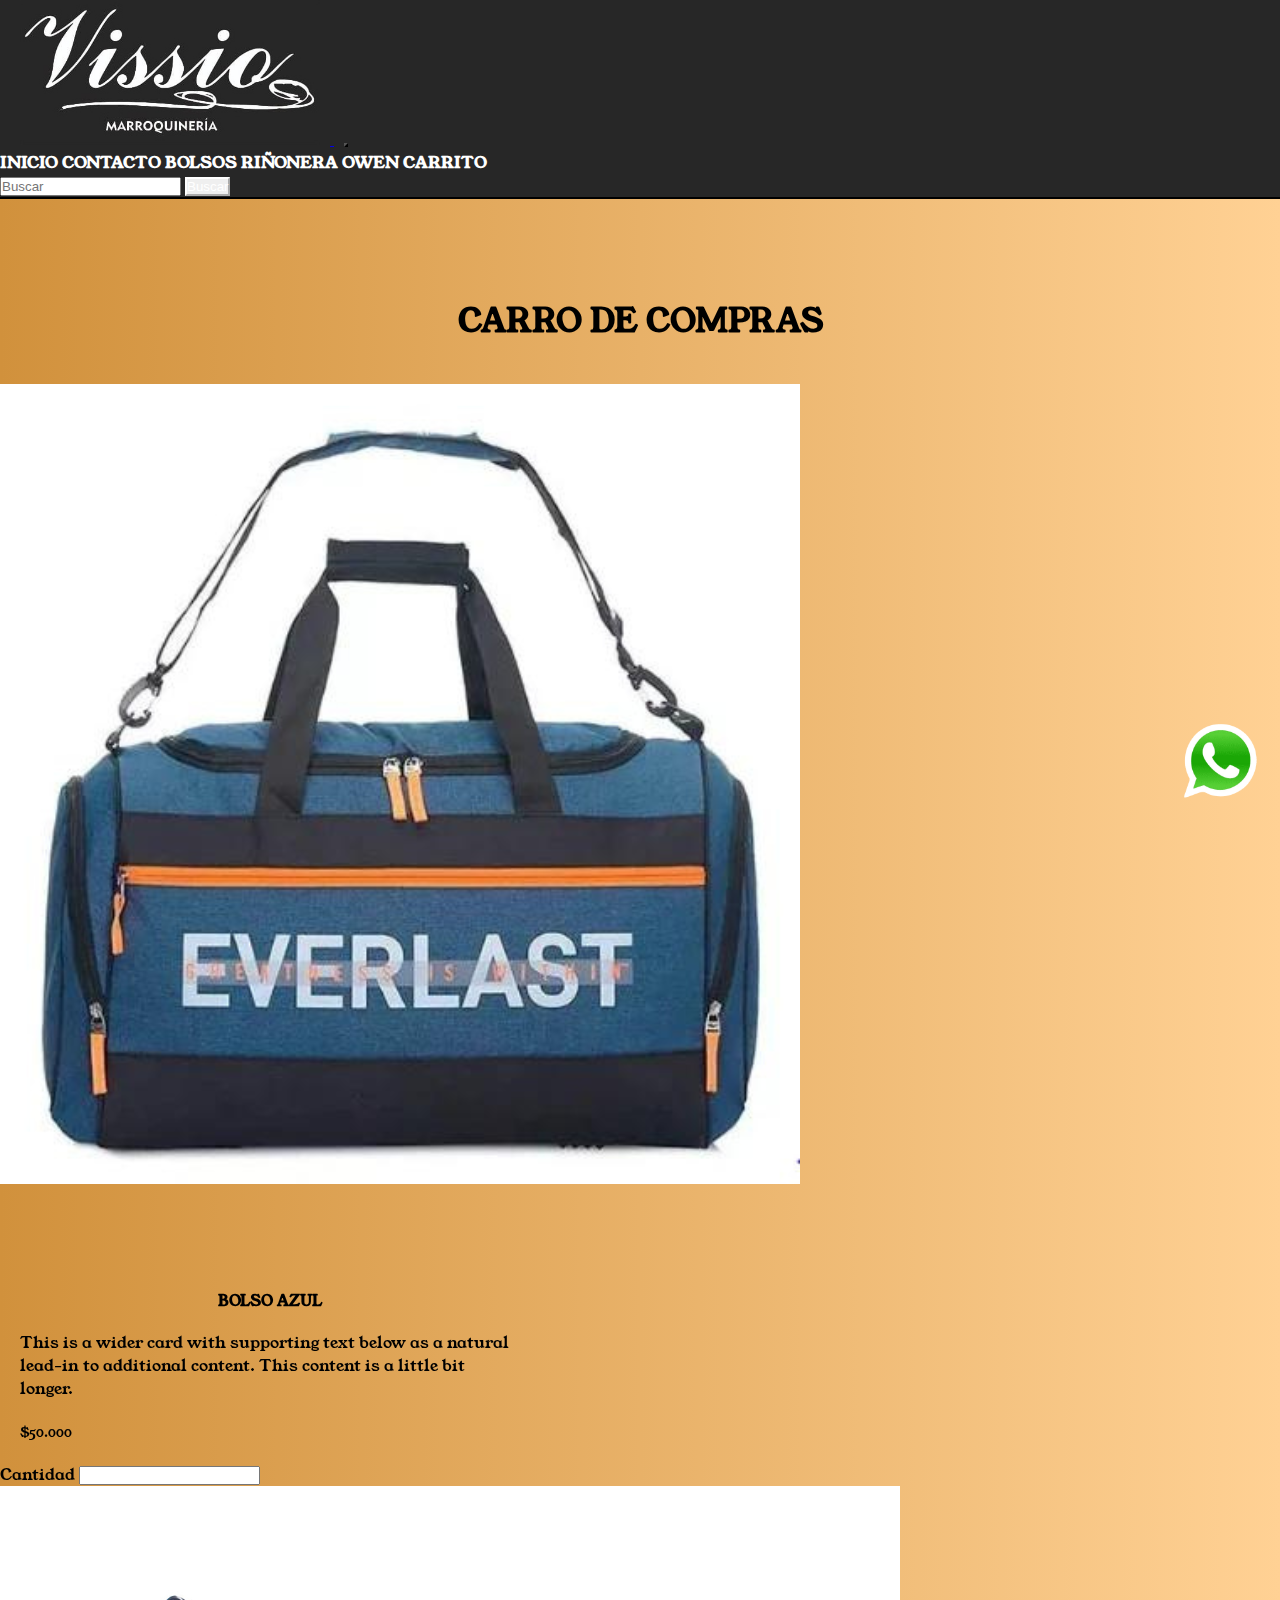
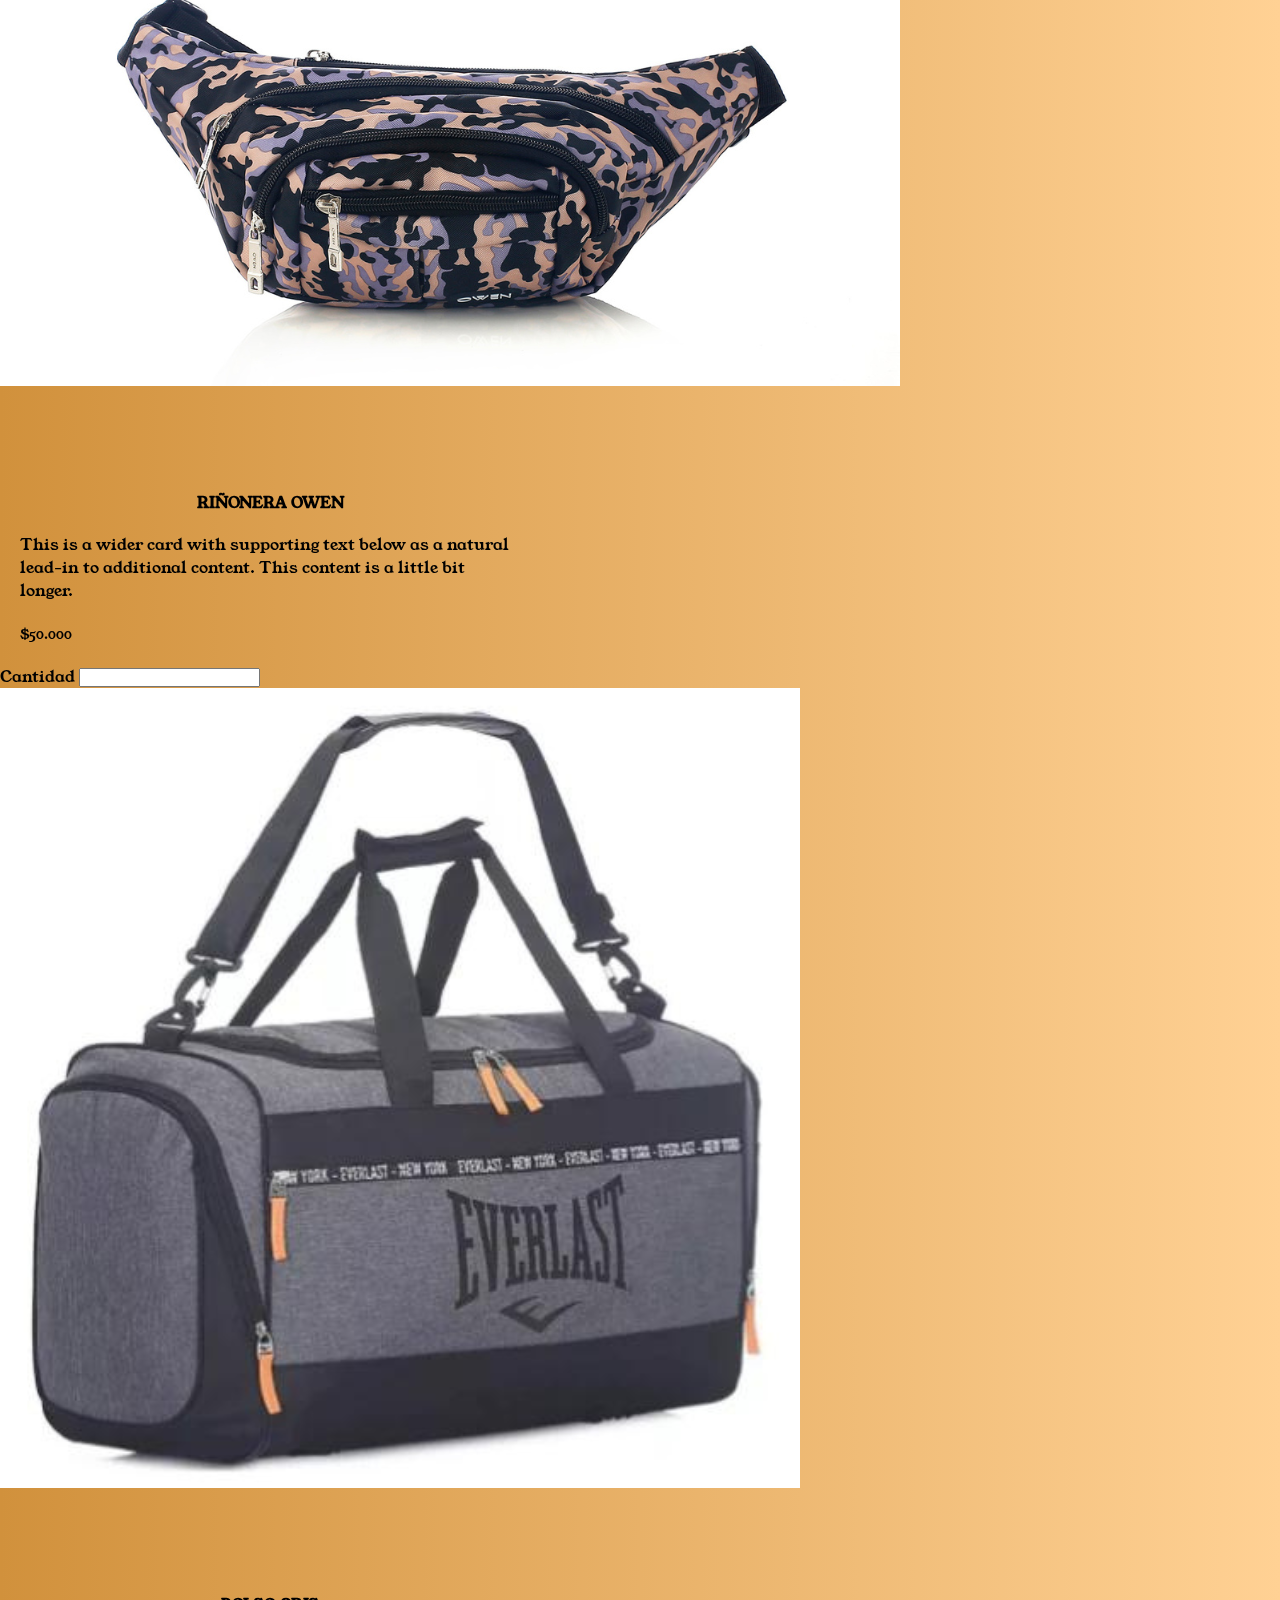
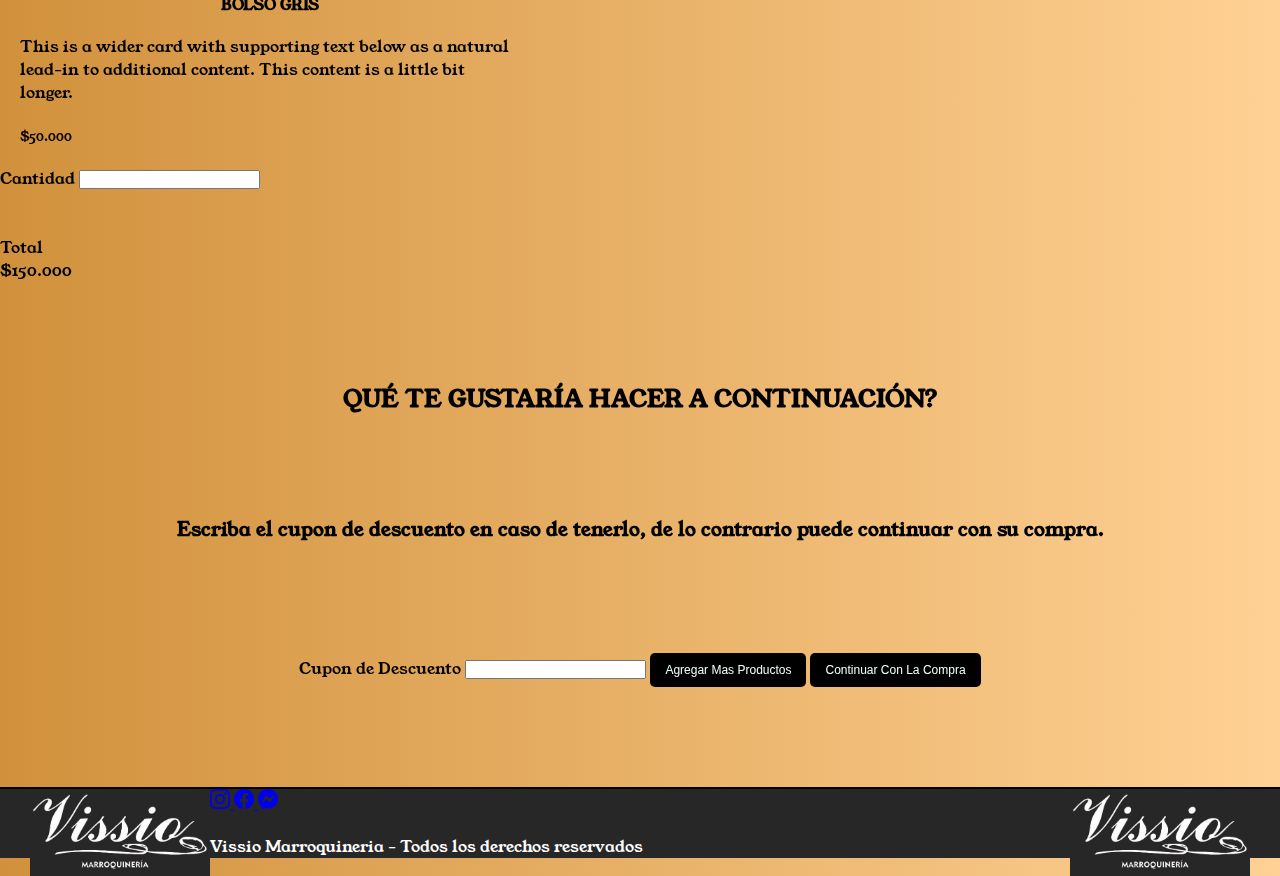
<file: html/carrito.html>
<!DOCTYPE html>
<html lang="es">

<head>
    <meta charset="UTF-8">
    <meta name="viewport" content="width=device-width, initial-scale=1.0">
    <title>Vissio Marroquineria</title>
    <meta name="description" content="Vissio Marroquineria - Carrito">
    <meta name="keywords"
        content="local, familiar, viaje, viajar, marroquineria, cuero, simlcuero, valija, valijas, bolso, bolsos, mochila, mochilas">
    <!-- CSS BS -->
    <link href="https://cdn.jsdelivr.net/npm/bootstrap@5.3.2/dist/css/bootstrap.min.css" rel="stylesheet"
        integrity="sha384-T3c6CoIi6uLrA9TneNEoa7RxnatzjcDSCmG1MXxSR1GAsXEV/Dwwykc2MPK8M2HN" crossorigin="anonymous">
    <!-- CSS AOS -->
    <link href="https://unpkg.com/aos@2.3.1/dist/aos.css" rel="stylesheet">
    <!-- Mi CSS -->
    <link rel="stylesheet" href="../css/estilo.css">
</head>

<body>

    <header>

        <!-- NAVBAR BS -->
        <nav class="navbar navbar-expand-lg colornavbar">
            <div class="container-fluid">
                <a class="navbar-brand logo" href="../index.html">
                    <img class="logo" src="../img/vissio.jpg" alt="Foto Logo">
                </a>
                <button class="navbar-toggler colorBurger" type="button" data-bs-toggle="collapse"
                    data-bs-target="#navbarSupportedContent" aria-controls="navbarSupportedContent"
                    aria-expanded="false" aria-label="Toggle navigation">
                    <span class="navbar-toggler-icon"></span>
                </button>
                <div class="collapse navbar-collapse" id="navbarSupportedContent">
                    <ul class="navbar-nav me-auto mb-2 mb-lg-0 formanavbar ms-auto">
                        <li class="nav-item m-2 mt-2">
                            <a class="nav-link botonNavbar" aria-current="page" href="../index.html">Inicio</a>
                        </li>
                        <li class="nav-item m-2 mt-2">
                            <a class="nav-link botonNavbar" href="../html/contacto.html">Contacto</a>
                        </li>
                        <li class="nav-item m-2 mt-2">
                            <a class="nav-link botonNavbar" href="../html/bolsos.html">Bolsos</a>
                        </li>
                        <li class="nav-item m-2 mt-2">
                            <a class="nav-link botonNavbar" href="../html/rinonera-owen.html">Riñonera Owen</a>
                        </li>
                        <li class="nav-item m-2 mt-2">
                            <a class="nav-link botonNavbar" href="../html/carrito.html">Carrito</a>
                        </li>
                    </ul>
                    <form class="d-flex mt-2" role="search">
                        <input class="form-control me-2" type="search" placeholder="Buscar" aria-label="Search">
                        <button class="btn colorBotonBuscar" type="submit">Buscar</button>
                    </form>
                </div>
            </div>
        </nav>

    </header>

    <main data-aos="fade-down" data-aos-easing="linear" data-aos-duration="1500">
        <h1>Carro de Compras</h1>

        <div class="card mb-3 mx-auto d-block" style="max-width: 540px;">
            <div class="row g-0">
                <div class="col-md-4">
                    <img src="../img/azul-1.png" class="img-fluid rounded-start" alt="Foto Bolso Azul">
                </div>
                <div class="col-md-8">
                    <div class="card-body">
                        <h2 class="card-title">Bolso Azul</h2>
                        <p class="card-text">This is a wider card with supporting text below as a natural lead-in to
                            additional content. This content is a little bit longer.</p>
                        <p class="card-text"><small class="text-body-secondary">$50.000</small></p>
                        <label for="cantidad"> Cantidad</label>
                        <input type="text" id="cantidad">
                    </div>
                </div>
            </div>
        </div>

        <div class="card mb-3 mx-auto d-block" style="max-width: 540px;">
            <div class="row g-0">
                <div class="col-md-4">
                    <img src="../img/rinonera1.png" class="img-fluid rounded-start" alt="Foto Riñonera">
                </div>
                <div class="col-md-8">
                    <div class="card-body">
                        <h2 class="card-title">Riñonera Owen</h2>
                        <p class="card-text">This is a wider card with supporting text below as a natural lead-in to
                            additional content. This content is a little bit longer.</p>
                        <p class="card-text"><small class="text-body-secondary">$50.000</small></p>
                        <label for="cantidad1"> Cantidad</label>
                        <input type="text" id="cantidad1">
                    </div>
                </div>
            </div>
        </div>

        <div class="card mb-3 mx-auto d-block" style="max-width: 540px;">
            <div class="row g-0">
                <div class="col-md-4">
                    <img src="../img/gris-1.png" class="img-fluid rounded-start" alt="Foto Bolso Gris">
                </div>
                <div class="col-md-8">
                    <div class="card-body">
                        <h2 class="card-title">Bolso Gris</h2>
                        <p class="card-text">This is a wider card with supporting text below as a natural lead-in to
                            additional content. This content is a little bit longer.</p>
                        <p class="card-text"><small class="text-body-secondary">$50.000</small></p>
                        <label for="cantidad2"> Cantidad</label>
                        <input type="text" id="cantidad2">
                    </div>
                </div>
            </div>
        </div>
        <br><br>
        <div>
            <div class="container text-center">
                <div class="row ">
                    <div class="col-3 col-sm-3 border margenTotal">Total</div>

                    <!-- Force next columns to break to new line -->
                    <div class="w-100"></div>



                    <div class="col-3 col-sm-3 border margenTotal">$150.000</div>
                </div>
            </div>
        </div>

        <h2>Qué te gustaría hacer a continuación?</h2>
        <h3>Escriba el cupon de descuento en caso de tenerlo, de lo contrario puede continuar con su compra.</h3>

        <div class="m-5 margenCupon">
            <label for="cupon"> Cupon de Descuento</label>
            <input type="text" id="cupon">
            <button type="button" class="btn btn-lg m-5 mb-2 mt-2 botonComprar">Agregar Mas Productos</button>
            <button type="button" class="btn btn-lg m-5 botonComprar">Continuar Con La Compra</button>
        </div>


    </main>

    <!-- logo wsp -->

    <a href="https://api.whatsapp.com/send?phone=3513333596&text=Buenos%20Dias!" target="_blank">
        <img class="whats" src="../img/logo-wsp.png" alt="Logo de WhatsApp">
    </a>

    <!-- FOOTER -->

    <footer>
        <div>
            <a href="../index.html">
                <img class="logoFooter" src="../img/vissio.jpg" alt="Foto Logo">
            </a>
        </div>
        <div class="text-center">
            <a class="logoRedes" href="https://www.instagram.com/vissiomarroquineria/?hl=es-la" target="_blank"
                aria-label="instagram"> <svg xmlns="http://www.w3.org/2000/svg" width="20" height="20"
                    fill="currentColor" class="bi bi-instagram m-3 " viewBox="0 0 16 16">
                    <path
                        d="M8 0C5.829 0 5.556.01 4.703.048 3.85.088 3.269.222 2.76.42a3.917 3.917 0 0 0-1.417.923A3.927 3.927 0 0 0 .42 2.76C.222 3.268.087 3.85.048 4.7.01 5.555 0 5.827 0 8.001c0 2.172.01 2.444.048 3.297.04.852.174 1.433.372 1.942.205.526.478.972.923 1.417.444.445.89.719 1.416.923.51.198 1.09.333 1.942.372C5.555 15.99 5.827 16 8 16s2.444-.01 3.298-.048c.851-.04 1.434-.174 1.943-.372a3.916 3.916 0 0 0 1.416-.923c.445-.445.718-.891.923-1.417.197-.509.332-1.09.372-1.942C15.99 10.445 16 10.173 16 8s-.01-2.445-.048-3.299c-.04-.851-.175-1.433-.372-1.941a3.926 3.926 0 0 0-.923-1.417A3.911 3.911 0 0 0 13.24.42c-.51-.198-1.092-.333-1.943-.372C10.443.01 10.172 0 7.998 0h.003zm-.717 1.442h.718c2.136 0 2.389.007 3.232.046.78.035 1.204.166 1.486.275.373.145.64.319.92.599.28.28.453.546.598.92.11.281.24.705.275 1.485.039.843.047 1.096.047 3.231s-.008 2.389-.047 3.232c-.035.78-.166 1.203-.275 1.485a2.47 2.47 0 0 1-.599.919c-.28.28-.546.453-.92.598-.28.11-.704.24-1.485.276-.843.038-1.096.047-3.232.047s-2.39-.009-3.233-.047c-.78-.036-1.203-.166-1.485-.276a2.478 2.478 0 0 1-.92-.598 2.48 2.48 0 0 1-.6-.92c-.109-.281-.24-.705-.275-1.485-.038-.843-.046-1.096-.046-3.233 0-2.136.008-2.388.046-3.231.036-.78.166-1.204.276-1.486.145-.373.319-.64.599-.92.28-.28.546-.453.92-.598.282-.11.705-.24 1.485-.276.738-.034 1.024-.044 2.515-.045v.002zm4.988 1.328a.96.96 0 1 0 0 1.92.96.96 0 0 0 0-1.92zm-4.27 1.122a4.109 4.109 0 1 0 0 8.217 4.109 4.109 0 0 0 0-8.217zm0 1.441a2.667 2.667 0 1 1 0 5.334 2.667 2.667 0 0 1 0-5.334" />
                </svg>
            </a>
            <a class="logoRedes" href="https://www.facebook.com/vissiomarroquineria" target="_blank"
                aria-label="facebook"><svg xmlns="http://www.w3.org/2000/svg" width="20" height="20" fill="currentColor"
                    class="bi bi-facebook m-3" viewBox="0 0 16 16">
                    <path
                        d="M16 8.049c0-4.446-3.582-8.05-8-8.05C3.58 0-.002 3.603-.002 8.05c0 4.017 2.926 7.347 6.75 7.951v-5.625h-2.03V8.05H6.75V6.275c0-2.017 1.195-3.131 3.022-3.131.876 0 1.791.157 1.791.157v1.98h-1.009c-.993 0-1.303.621-1.303 1.258v1.51h2.218l-.354 2.326H9.25V16c3.824-.604 6.75-3.934 6.75-7.951" />
                </svg>
            </a>
            <a class="logoRedes" href="https://www.facebook.com/vissiomarroquineria" target="_blank"
                aria-label="facebook"><svg xmlns="http://www.w3.org/2000/svg" width="20" height="20" fill="currentColor"
                    class="bi bi-messenger m-3" viewBox="0 0 16 16">
                    <path
                        d="M0 7.76C0 3.301 3.493 0 8 0s8 3.301 8 7.76-3.493 7.76-8 7.76c-.81 0-1.586-.107-2.316-.307a.639.639 0 0 0-.427.03l-1.588.702a.64.64 0 0 1-.898-.566l-.044-1.423a.639.639 0 0 0-.215-.456C.956 12.108 0 10.092 0 7.76m5.546-1.459-2.35 3.728c-.225.358.214.761.551.506l2.525-1.916a.48.48 0 0 1 .578-.002l1.869 1.402a1.2 1.2 0 0 0 1.735-.32l2.35-3.728c.226-.358-.214-.761-.551-.506L9.728 7.381a.48.48 0 0 1-.578.002L7.281 5.98a1.2 1.2 0 0 0-1.735.32z" />
                </svg>
            </a>
            <a href="../index.html">
                <img class="logoFooterderecha" src="../img/vissio.jpg" alt="Foto Logo">
            </a>
            <p class="colorParrafoFooter">Vissio Marroquineria - Todos los derechos reservados</p>
        </div>
    </footer>
    <!-- JS BS -->

    <script src="https://cdn.jsdelivr.net/npm/bootstrap@5.3.2/dist/js/bootstrap.bundle.min.js"
        integrity="sha384-C6RzsynM9kWDrMNeT87bh95OGNyZPhcTNXj1NW7RuBCsyN/o0jlpcV8Qyq46cDfL"
        crossorigin="anonymous"></script>
    <!-- JS AOS -->
    <script src="https://unpkg.com/aos@2.3.1/dist/aos.js"></script>
    <script>
        AOS.init();
    </script>
</body>

</html>
</file>
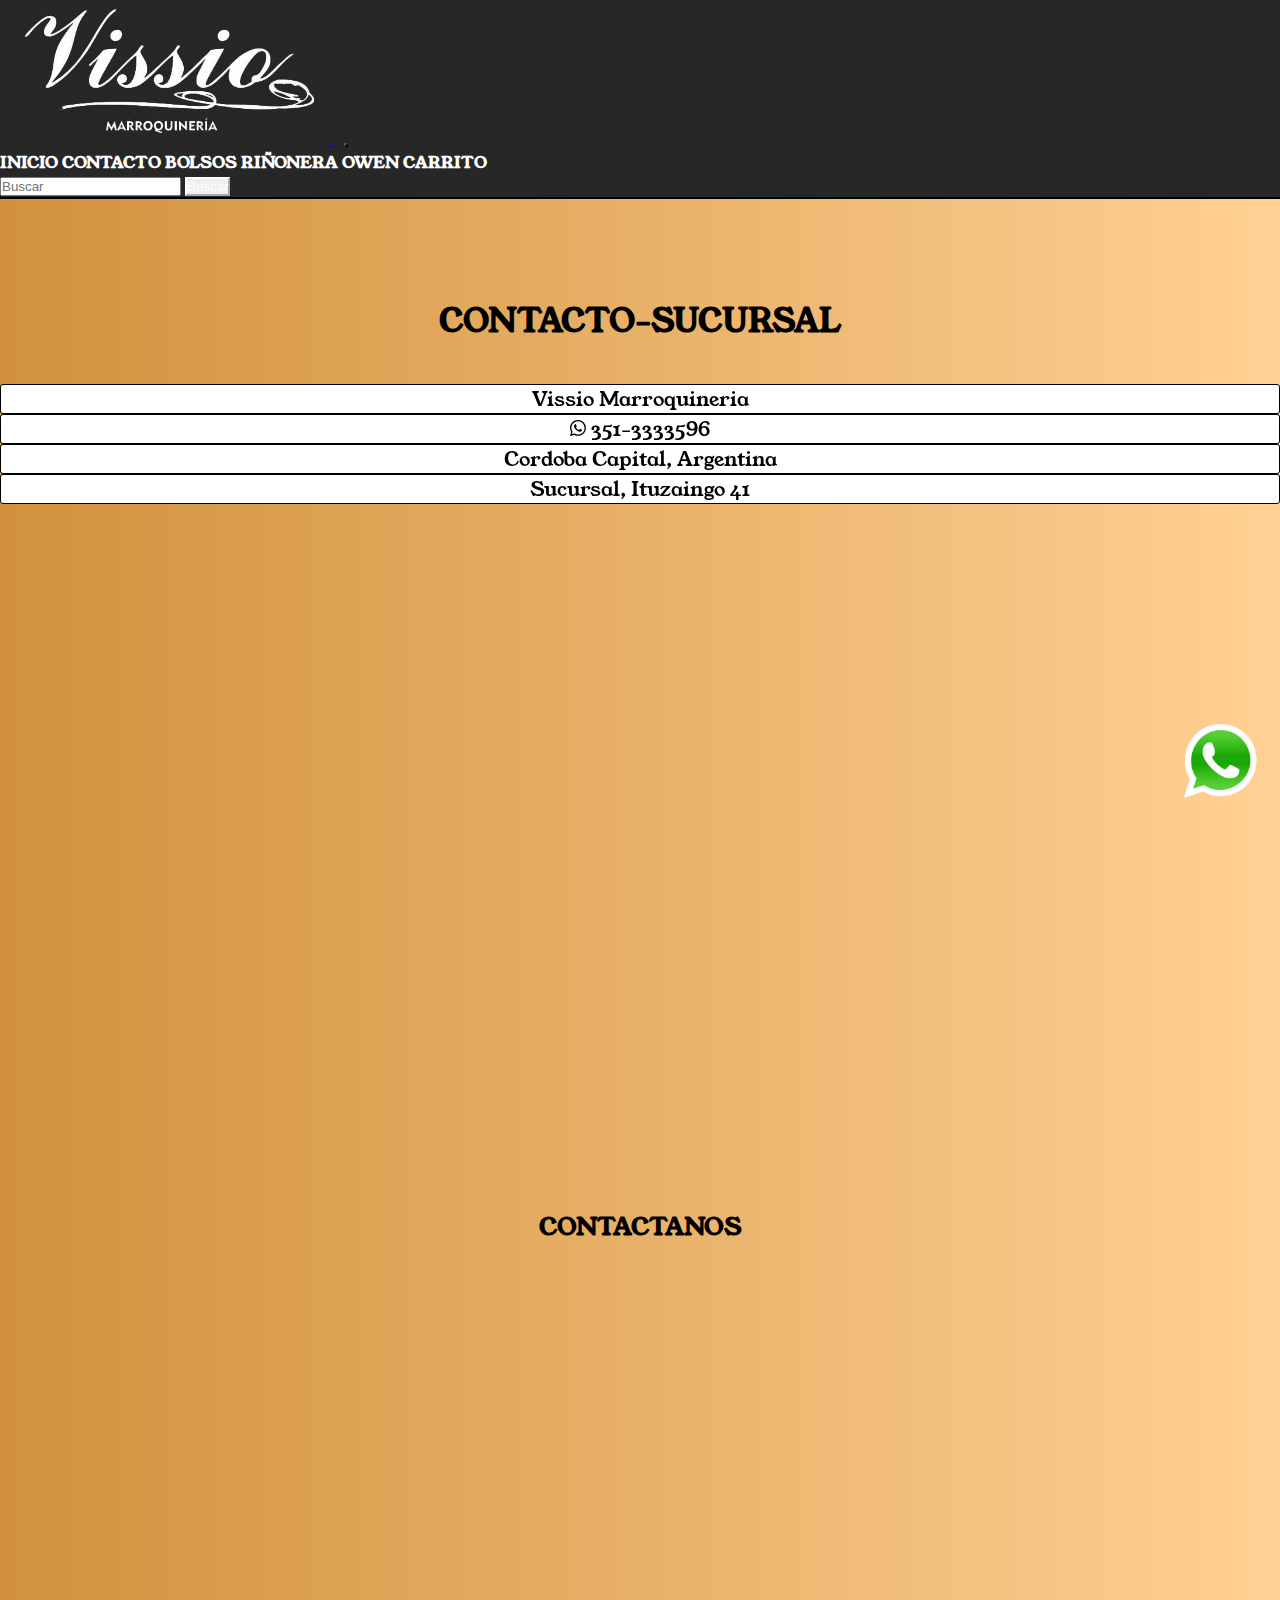
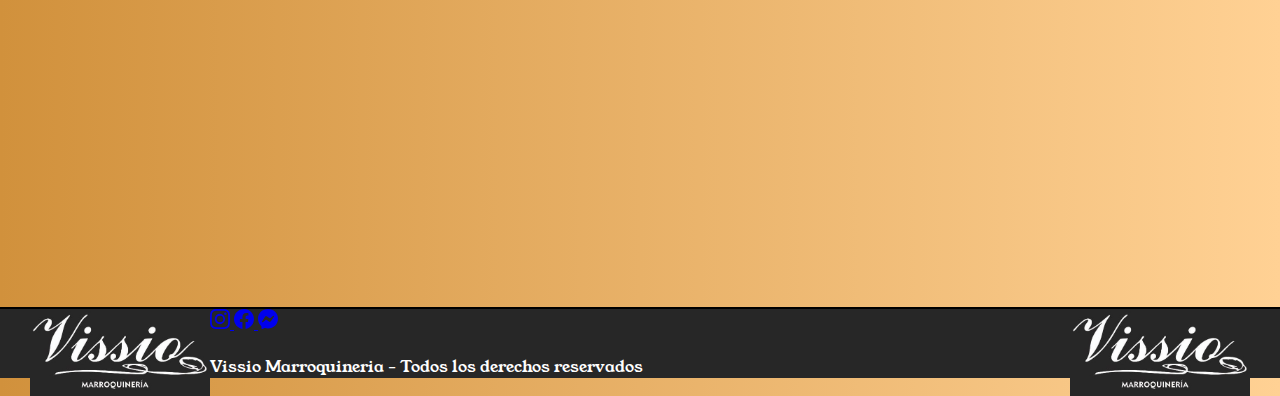
<file: html/contacto.html>
<!DOCTYPE html>
<html lang="es">

<head>
    <meta charset="UTF-8">
    <meta name="viewport" content="width=device-width, initial-scale=1.0">
    <title>Vissio Marroquineria</title>
    <meta name="description" content="Vissio Marroquineria - Contacto">
    <meta name="keywords"
        content="local, familiar, viaje, viajar, marroquineria, cuero, simlcuero, valija, valijas, bolso, bolsos, mochila, mochilas">
    <!-- CSS BS -->
    <link href="https://cdn.jsdelivr.net/npm/bootstrap@5.3.2/dist/css/bootstrap.min.css" rel="stylesheet"
        integrity="sha384-T3c6CoIi6uLrA9TneNEoa7RxnatzjcDSCmG1MXxSR1GAsXEV/Dwwykc2MPK8M2HN" crossorigin="anonymous">
    <!-- CSS AOS -->
    <link href="https://unpkg.com/aos@2.3.1/dist/aos.css" rel="stylesheet">
    <!-- Mi CSS -->
    <link rel="stylesheet" href="../css/estilo.css">
</head>

<body>

    <header>

        <!-- NAVBAR BS -->
        <nav class="navbar navbar-expand-lg colornavbar">
            <div class="container-fluid">
                <a class="navbar-brand logo" href="../index.html">
                    <img class="logo" src="../img/vissio.jpg" alt="Foto Logo">
                </a>
                <button class="navbar-toggler colorBurger" type="button" data-bs-toggle="collapse"
                    data-bs-target="#navbarSupportedContent" aria-controls="navbarSupportedContent"
                    aria-expanded="false" aria-label="Toggle navigation">
                    <span class="navbar-toggler-icon"></span>
                </button>
                <div class="collapse navbar-collapse" id="navbarSupportedContent">
                    <ul class="navbar-nav me-auto mb-2 mb-lg-0 formanavbar ms-auto">
                        <li class="nav-item m-2 mt-2">
                            <a class="nav-link botonNavbar" aria-current="page" href="../index.html">Inicio</a>
                        </li>
                        <li class="nav-item m-2 mt-2">
                            <a class="nav-link botonNavbar" href="../html/contacto.html">Contacto</a>
                        </li>
                        <li class="nav-item m-2 mt-2">
                            <a class="nav-link botonNavbar" href="../html/bolsos.html">Bolsos</a>
                        </li>
                        <li class="nav-item m-2 mt-2">
                            <a class="nav-link botonNavbar" href="../html/rinonera-owen.html">Riñonera Owen</a>
                        </li>
                        <li class="nav-item m-2 mt-2">
                            <a class="nav-link botonNavbar" href="../html/carrito.html">Carrito</a>
                        </li>
                    </ul>
                    <form class="d-flex mt-2" role="search">
                        <input class="form-control me-2" type="search" placeholder="Buscar" aria-label="Search">
                        <button class="btn colorBotonBuscar" type="submit">Buscar</button>
                    </form>
                </div>
            </div>
        </nav>

    </header>

    <main>

        <h1>Contacto-Sucursal</h1>


        <div data-aos="fade-right" class="container overflow-hidden text-center">
            <div class="row gy-5">
                <div class="col-6">
                    <div class="p-3 bordeContacto">Vissio Marroquineria</div>
                </div>
                <div class="col-6">
                    <div class="p-3 bordeContacto"><svg xmlns="http://www.w3.org/2000/svg" width="16" height="16"
                            fill="currentColor" class="bi bi-whatsapp" viewBox="0 0 16 16">
                            <path
                                d="M13.601 2.326A7.854 7.854 0 0 0 7.994 0C3.627 0 .068 3.558.064 7.926c0 1.399.366 2.76 1.057 3.965L0 16l4.204-1.102a7.933 7.933 0 0 0 3.79.965h.004c4.368 0 7.926-3.558 7.93-7.93A7.898 7.898 0 0 0 13.6 2.326zM7.994 14.521a6.573 6.573 0 0 1-3.356-.92l-.24-.144-2.494.654.666-2.433-.156-.251a6.56 6.56 0 0 1-1.007-3.505c0-3.626 2.957-6.584 6.591-6.584a6.56 6.56 0 0 1 4.66 1.931 6.557 6.557 0 0 1 1.928 4.66c-.004 3.639-2.961 6.592-6.592 6.592zm3.615-4.934c-.197-.099-1.17-.578-1.353-.646-.182-.065-.315-.099-.445.099-.133.197-.513.646-.627.775-.114.133-.232.148-.43.05-.197-.1-.836-.308-1.592-.985-.59-.525-.985-1.175-1.103-1.372-.114-.198-.011-.304.088-.403.087-.088.197-.232.296-.346.1-.114.133-.198.198-.33.065-.134.034-.248-.015-.347-.05-.099-.445-1.076-.612-1.47-.16-.389-.323-.335-.445-.34-.114-.007-.247-.007-.38-.007a.729.729 0 0 0-.529.247c-.182.198-.691.677-.691 1.654 0 .977.71 1.916.81 2.049.098.133 1.394 2.132 3.383 2.992.47.205.84.326 1.129.418.475.152.904.129 1.246.08.38-.058 1.171-.48 1.338-.943.164-.464.164-.86.114-.943-.049-.084-.182-.133-.38-.232z" />
                        </svg> 351-3333596</div>
                </div>
                <div class="col-6">
                    <div class="p-3 bordeContacto">Cordoba Capital, Argentina</div>
                </div>
                <div class="col-6">
                    <div class="p-3 bordeContacto">Sucursal, Ituzaingo 41</div>
                </div>
            </div>
        </div>


        <div class="mapa text-center">
            <iframe
                src="https://www.google.com/maps/embed?pb=!1m18!1m12!1m3!1d3404.878363987512!2d-64.1815367!3d-31.4174772!2m3!1f0!2f0!3f0!3m2!1i1024!2i768!4f13.1!3m3!1m2!1s0x9432a29b614c3293%3A0x187f3e2fd8340a3f!2sItuzaing%C3%B3%2041%2C%20X5000IJA%20C%C3%B3rdoba!5e0!3m2!1ses-419!2sar!4v1697369864157!5m2!1ses-419!2sar"
                width="1000" height="500" style="border:0;" allowfullscreen="" loading="lazy"
                referrerpolicy="no-referrer-when-downgrade" title="mapa-local"></iframe>
        </div>


        <h2>Contactanos</h2>



        <div data-aos="fade-right" data-aos-offset="300" data-aos-easing="ease-in-sine">
            <form class="row g-3 needs-validation mt-5 m-5" novalidate>
                <div class="col-md-4">
                    <label for="validationCustom01" class="form-label">Nombre</label>
                    <input type="text" class="form-control" id="validationCustom01" required>
                    <div class="valid-feedback">
                        Looks good!
                    </div>
                </div>
                <div class="col-md-4">
                    <label for="validationCustom02" class="form-label">Apellido</label>
                    <input type="text" class="form-control" id="validationCustom02" required>
                    <div class="valid-feedback">
                        Looks good!
                    </div>
                </div>
                <div class="col-md-4">
                    <label for="validationCustomUsername" class="form-label">Email</label>
                    <div class="input-group has-validation">
                        <span class="input-group-text" id="inputGroupPrepend">@</span>
                        <input type="text" class="form-control" id="validationCustomUsername"
                            aria-describedby="inputGroupPrepend" required>
                        <div class="invalid-feedback">
                            Please choose a username.
                        </div>
                    </div>
                </div>
                <div class="col-md-6">
                    <label for="validationCustom03" class="form-label">Ciudad</label>
                    <input type="text" class="form-control" id="validationCustom03" required>
                    <div class="invalid-feedback">
                        Please provide a valid city.
                    </div>
                </div>
                <div class="col-md-3">
                    <label for="validationCustom04" class="form-label">Forma de Contacto</label>
                    <select class="form-select" id="validationCustom04" required>
                        <option>Llamada</option>
                        <option>Mensaje</option>
                    </select>
                    <div class="invalid-feedback">
                        Please select a valid state.
                    </div>
                </div>
                <div class="col-md-3">
                    <label for="validationCustom05" class="form-label">Telefono</label>
                    <input type="text" class="form-control" id="validationCustom05" required>
                    <div class="invalid-feedback">
                        Please provide a valid zip.
                    </div>
                </div>
                <label for="mensaje"> Aclaraciones </label>
                <textarea name="" id="" cols="30" rows="10" placeholder="Deje Su Mensaje"></textarea>
                <div class="col-12">
                    <div class="form-check">
                        <input class="form-check-input" type="checkbox" value="" id="invalidCheck" required>
                        <label class="form-check-label" for="invalidCheck">
                            Acepto Terminos y Condiciones
                        </label>
                        <div class="invalid-feedback">
                        </div>
                    </div>
                </div>
                <div class="col-12">
                    <button class="btn botonContacto" type="submit">Enviar</button>
                    <button class="btn botonContacto" type="reset">Borrar</button>
                </div>
            </form>
        </div>

    </main>

    <!-- logo wsp -->

    <a href="https://api.whatsapp.com/send?phone=3513333596&text=Buenos%20Dias!" target="_blank">
        <img class="whats" src="../img/logo-wsp.png" alt="Logo de WhatsApp">
    </a>

    <!-- FOOTER -->

    <footer>
        <div>
            <a href="../index.html">
                <img class="logoFooter" src="../img/vissio.jpg" alt="Foto Logo">
            </a>
        </div>
        <div class="text-center">
            <a class="logoRedes" href="https://www.instagram.com/vissiomarroquineria/?hl=es-la" target="_blank"
                aria-label="instagram"> <svg xmlns="http://www.w3.org/2000/svg" width="20" height="20"
                    fill="currentColor" class="bi bi-instagram m-3 " viewBox="0 0 16 16">
                    <path
                        d="M8 0C5.829 0 5.556.01 4.703.048 3.85.088 3.269.222 2.76.42a3.917 3.917 0 0 0-1.417.923A3.927 3.927 0 0 0 .42 2.76C.222 3.268.087 3.85.048 4.7.01 5.555 0 5.827 0 8.001c0 2.172.01 2.444.048 3.297.04.852.174 1.433.372 1.942.205.526.478.972.923 1.417.444.445.89.719 1.416.923.51.198 1.09.333 1.942.372C5.555 15.99 5.827 16 8 16s2.444-.01 3.298-.048c.851-.04 1.434-.174 1.943-.372a3.916 3.916 0 0 0 1.416-.923c.445-.445.718-.891.923-1.417.197-.509.332-1.09.372-1.942C15.99 10.445 16 10.173 16 8s-.01-2.445-.048-3.299c-.04-.851-.175-1.433-.372-1.941a3.926 3.926 0 0 0-.923-1.417A3.911 3.911 0 0 0 13.24.42c-.51-.198-1.092-.333-1.943-.372C10.443.01 10.172 0 7.998 0h.003zm-.717 1.442h.718c2.136 0 2.389.007 3.232.046.78.035 1.204.166 1.486.275.373.145.64.319.92.599.28.28.453.546.598.92.11.281.24.705.275 1.485.039.843.047 1.096.047 3.231s-.008 2.389-.047 3.232c-.035.78-.166 1.203-.275 1.485a2.47 2.47 0 0 1-.599.919c-.28.28-.546.453-.92.598-.28.11-.704.24-1.485.276-.843.038-1.096.047-3.232.047s-2.39-.009-3.233-.047c-.78-.036-1.203-.166-1.485-.276a2.478 2.478 0 0 1-.92-.598 2.48 2.48 0 0 1-.6-.92c-.109-.281-.24-.705-.275-1.485-.038-.843-.046-1.096-.046-3.233 0-2.136.008-2.388.046-3.231.036-.78.166-1.204.276-1.486.145-.373.319-.64.599-.92.28-.28.546-.453.92-.598.282-.11.705-.24 1.485-.276.738-.034 1.024-.044 2.515-.045v.002zm4.988 1.328a.96.96 0 1 0 0 1.92.96.96 0 0 0 0-1.92zm-4.27 1.122a4.109 4.109 0 1 0 0 8.217 4.109 4.109 0 0 0 0-8.217zm0 1.441a2.667 2.667 0 1 1 0 5.334 2.667 2.667 0 0 1 0-5.334" />
                </svg>
            </a>
            <a class="logoRedes" href="https://www.facebook.com/vissiomarroquineria" target="_blank"
                aria-label="facebook"><svg xmlns="http://www.w3.org/2000/svg" width="20" height="20" fill="currentColor"
                    class="bi bi-facebook m-3" viewBox="0 0 16 16">
                    <path
                        d="M16 8.049c0-4.446-3.582-8.05-8-8.05C3.58 0-.002 3.603-.002 8.05c0 4.017 2.926 7.347 6.75 7.951v-5.625h-2.03V8.05H6.75V6.275c0-2.017 1.195-3.131 3.022-3.131.876 0 1.791.157 1.791.157v1.98h-1.009c-.993 0-1.303.621-1.303 1.258v1.51h2.218l-.354 2.326H9.25V16c3.824-.604 6.75-3.934 6.75-7.951" />
                </svg>
            </a>
            <a class="logoRedes" href="https://www.facebook.com/vissiomarroquineria" target="_blank"
                aria-label="facebook"><svg xmlns="http://www.w3.org/2000/svg" width="20" height="20" fill="currentColor"
                    class="bi bi-messenger m-3" viewBox="0 0 16 16">
                    <path
                        d="M0 7.76C0 3.301 3.493 0 8 0s8 3.301 8 7.76-3.493 7.76-8 7.76c-.81 0-1.586-.107-2.316-.307a.639.639 0 0 0-.427.03l-1.588.702a.64.64 0 0 1-.898-.566l-.044-1.423a.639.639 0 0 0-.215-.456C.956 12.108 0 10.092 0 7.76m5.546-1.459-2.35 3.728c-.225.358.214.761.551.506l2.525-1.916a.48.48 0 0 1 .578-.002l1.869 1.402a1.2 1.2 0 0 0 1.735-.32l2.35-3.728c.226-.358-.214-.761-.551-.506L9.728 7.381a.48.48 0 0 1-.578.002L7.281 5.98a1.2 1.2 0 0 0-1.735.32z" />
                </svg>
            </a>
            <a href="../index.html">
                <img class="logoFooterderecha" src="../img/vissio.jpg" alt="Foto Logo">
            </a>
            <p class="colorParrafoFooter">Vissio Marroquineria - Todos los derechos reservados</p>
        </div>
    </footer>
    <!-- JS BS -->

    <script src="https://cdn.jsdelivr.net/npm/bootstrap@5.3.2/dist/js/bootstrap.bundle.min.js"
        integrity="sha384-C6RzsynM9kWDrMNeT87bh95OGNyZPhcTNXj1NW7RuBCsyN/o0jlpcV8Qyq46cDfL"
        crossorigin="anonymous"></script>
    <!-- JS AOS -->
    <script src="https://unpkg.com/aos@2.3.1/dist/aos.js"></script>
    <script>
        AOS.init();
    </script>
</body>

</html>
</file>
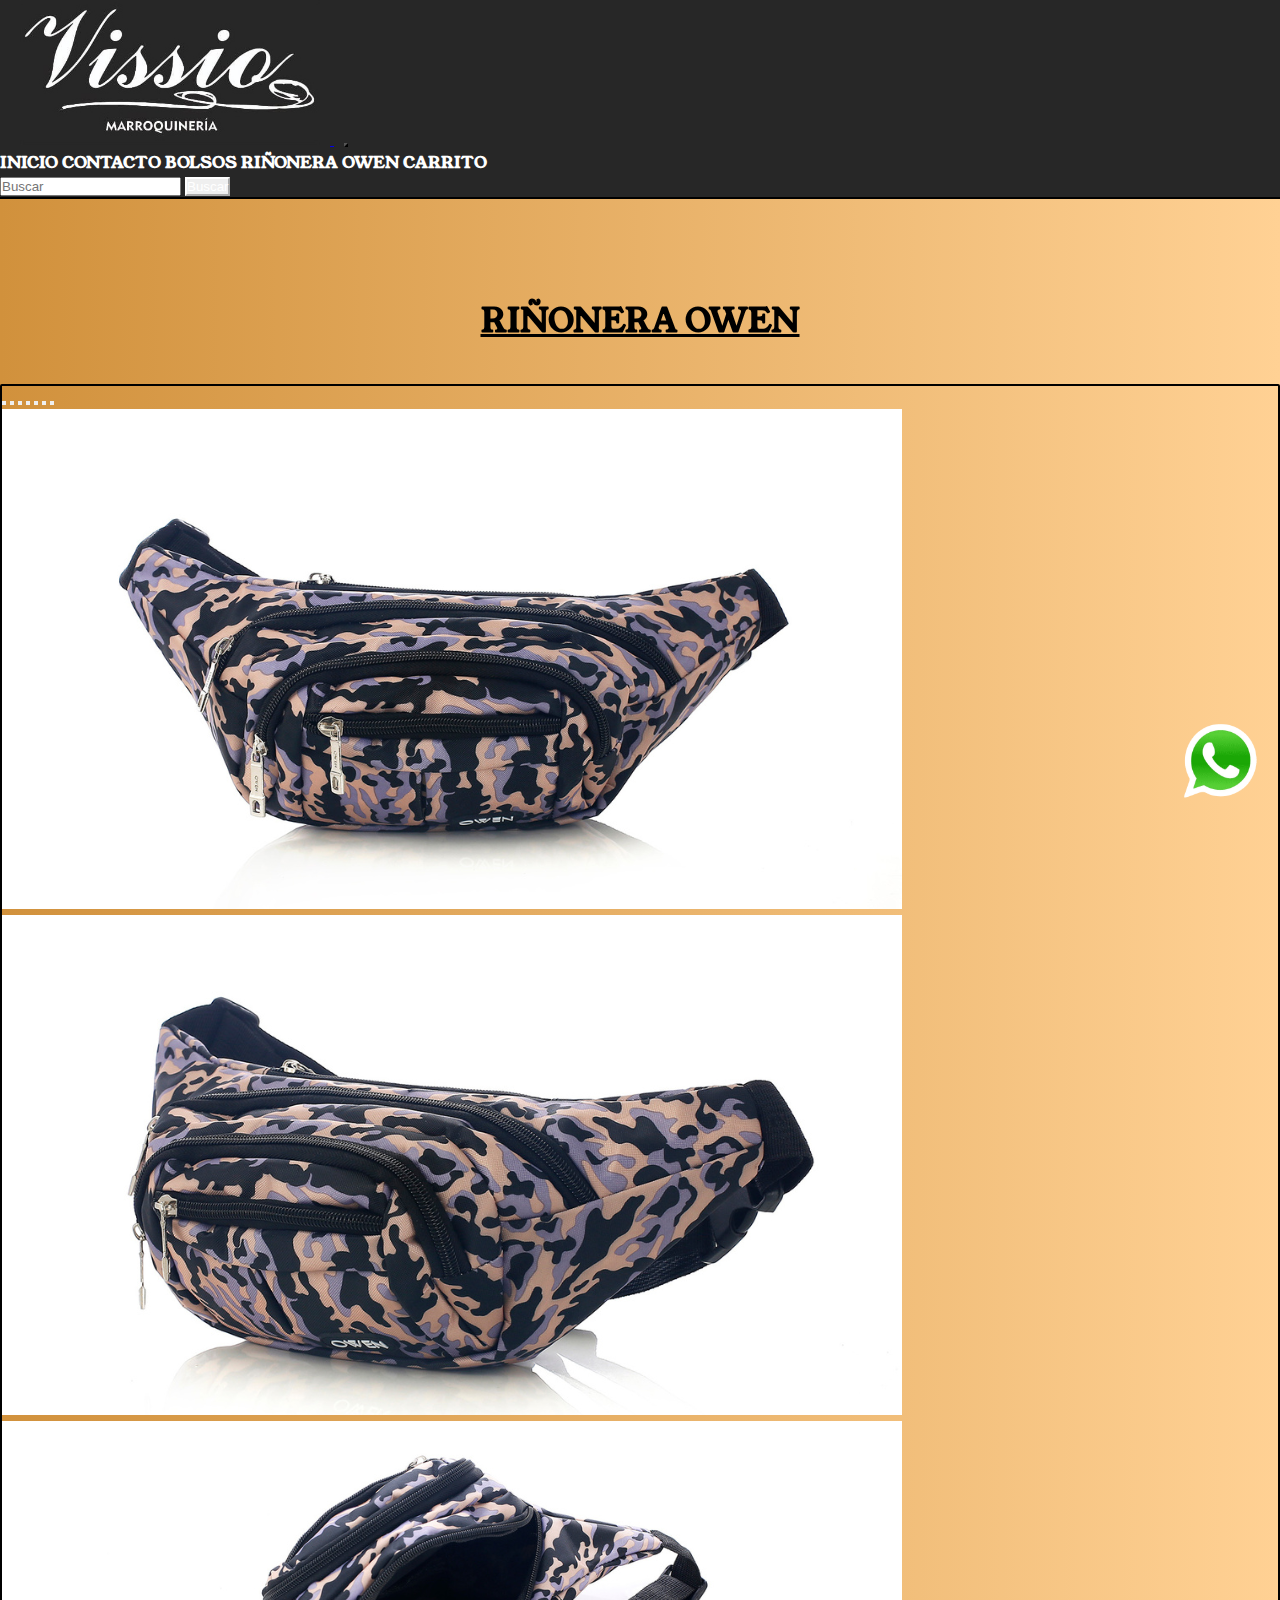
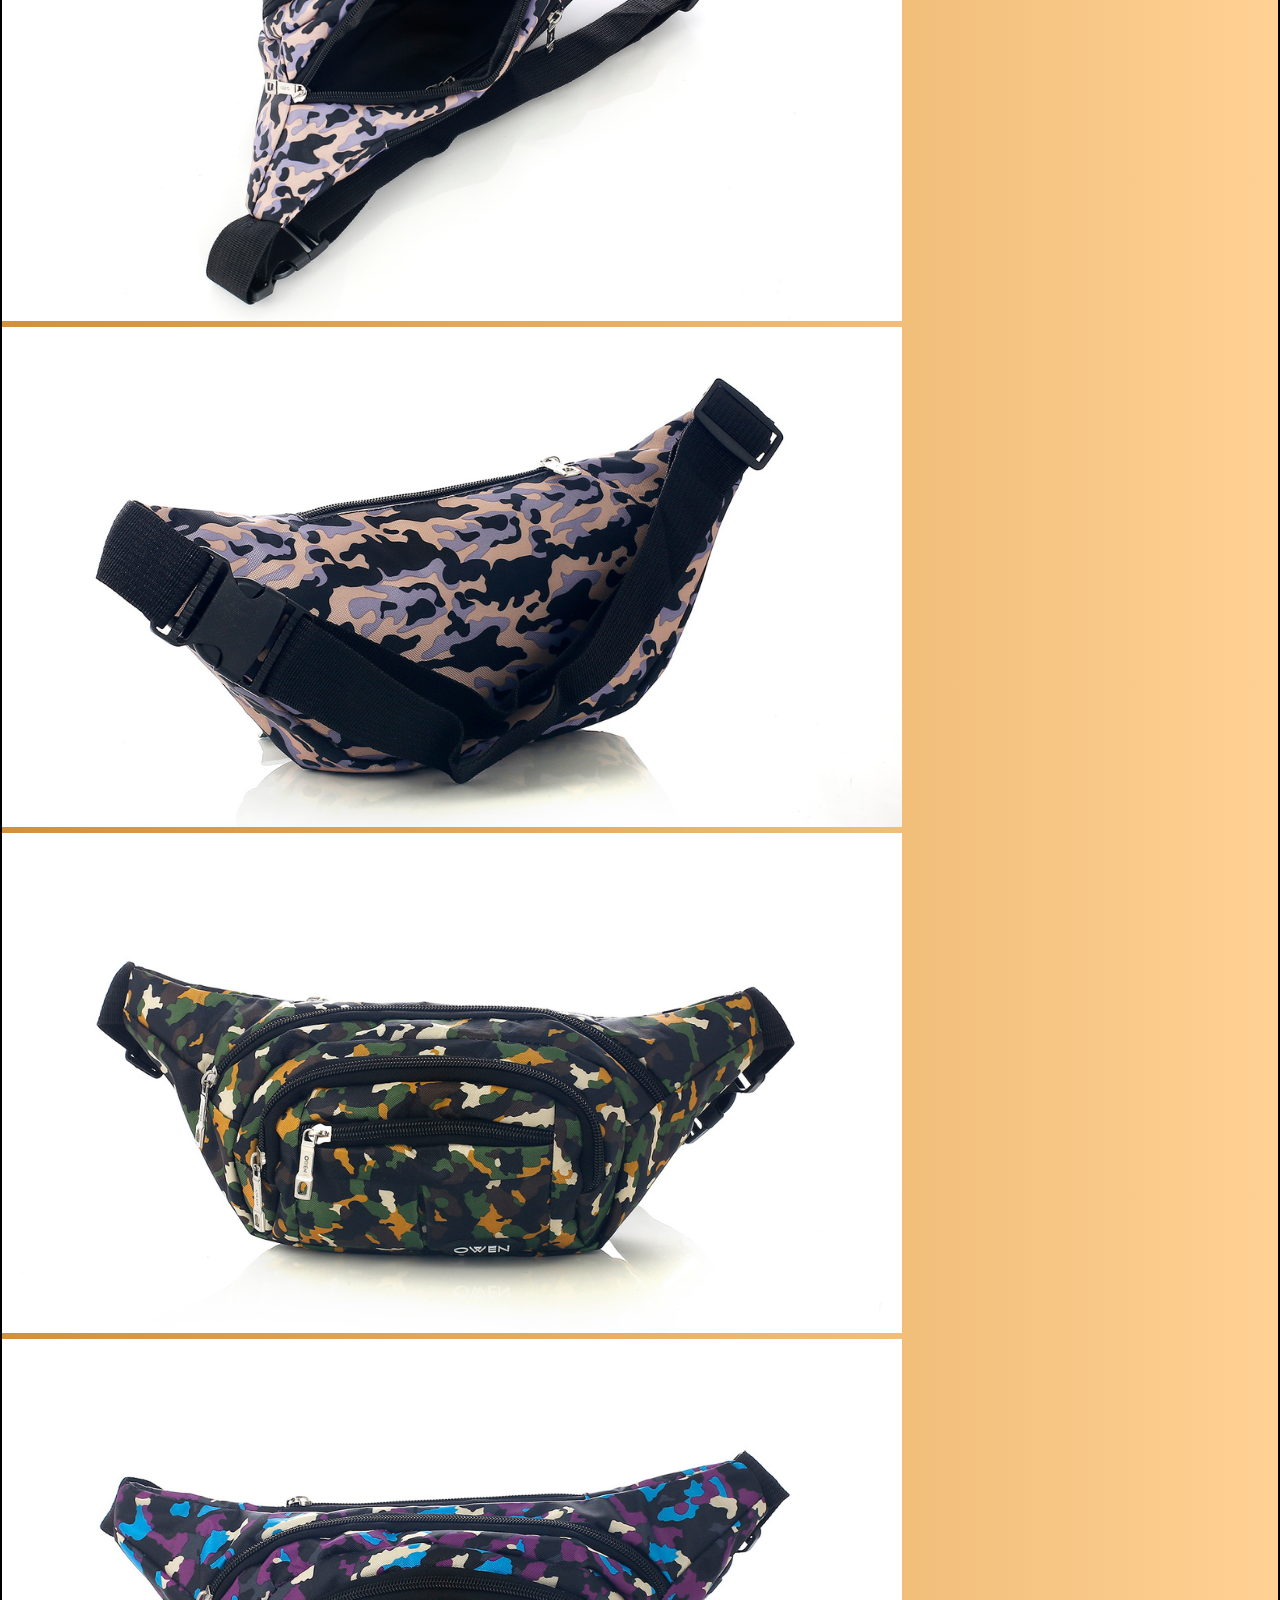
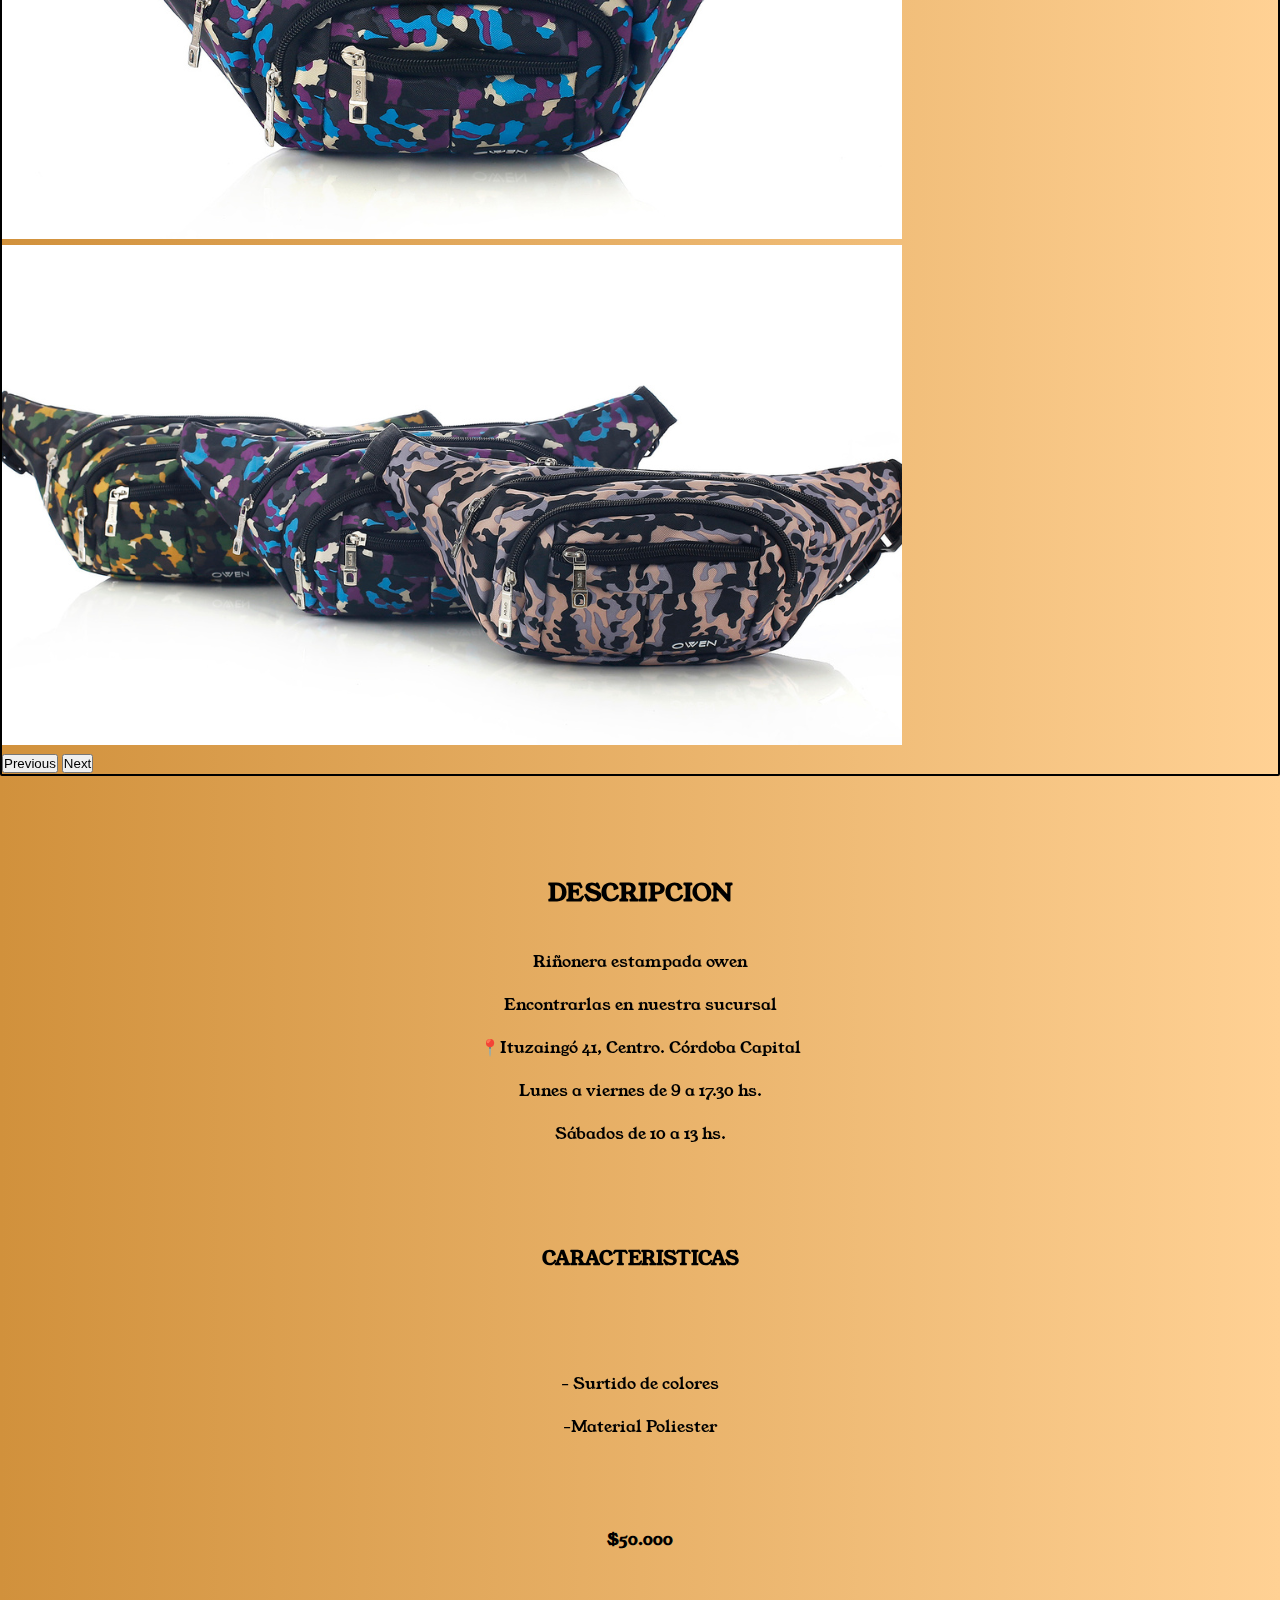
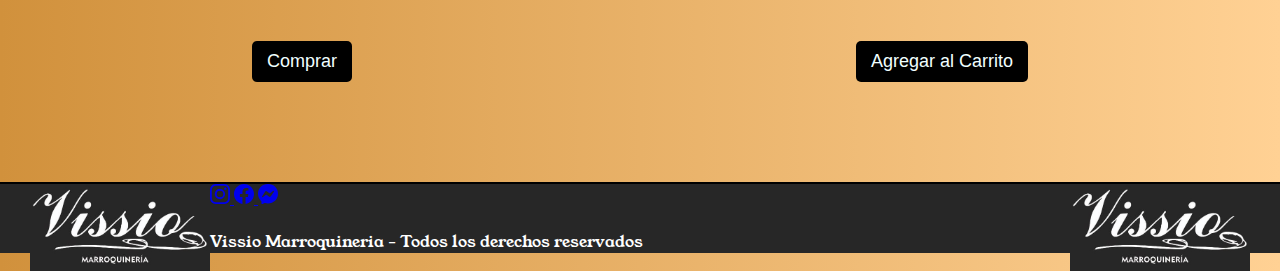
<file: html/rinonera-owen.html>
<!DOCTYPE html>
<html lang="es">

<head>
    <meta charset="UTF-8">
    <meta name="viewport" content="width=device-width, initial-scale=1.0">
    <title>Vissio Marroquineria</title>
    <meta name="description" content="Vissio Marroquineria - Riñonera Owen">
    <meta name="keywords"
        content="local, familiar, viaje, viajar, marroquineria, cuero, simlcuero, valija, valijas, bolso, bolsos, mochila, mochilas">
    <!-- CSS BS -->
    <link href="https://cdn.jsdelivr.net/npm/bootstrap@5.3.2/dist/css/bootstrap.min.css" rel="stylesheet"
        integrity="sha384-T3c6CoIi6uLrA9TneNEoa7RxnatzjcDSCmG1MXxSR1GAsXEV/Dwwykc2MPK8M2HN" crossorigin="anonymous">
    <!-- CSS AOS -->
    <link href="https://unpkg.com/aos@2.3.1/dist/aos.css" rel="stylesheet">
    <!-- Mi CSS -->
    <link rel="stylesheet" href="../css/estilo.css">
</head>

<body>

    <header>

        <!-- NAVBAR BS -->
        <nav class="navbar navbar-expand-lg colornavbar">
            <div class="container-fluid">
                <a class="navbar-brand logo" href="../index.html">
                    <img class="logo" src="../img/vissio.jpg" alt="Foto Logo">
                </a>
                <button class="navbar-toggler colorBurger" type="button" data-bs-toggle="collapse"
                    data-bs-target="#navbarSupportedContent" aria-controls="navbarSupportedContent"
                    aria-expanded="false" aria-label="Toggle navigation">
                    <span class="navbar-toggler-icon"></span>
                </button>
                <div class="collapse navbar-collapse" id="navbarSupportedContent">
                    <ul class="navbar-nav me-auto mb-2 mb-lg-0 formanavbar ms-auto">
                        <li class="nav-item m-2 mt-2">
                            <a class="nav-link botonNavbar" aria-current="page" href="../index.html">Inicio</a>
                        </li>
                        <li class="nav-item m-2 mt-2">
                            <a class="nav-link botonNavbar" href="../html/contacto.html">Contacto</a>
                        </li>
                        <li class="nav-item m-2 mt-2">
                            <a class="nav-link botonNavbar" href="../html/bolsos.html">Bolsos</a>
                        </li>
                        <li class="nav-item m-2 mt-2">
                            <a class="nav-link botonNavbar" href="../html/rinonera-owen.html">Riñonera Owen</a>
                        </li>
                        <li class="nav-item m-2 mt-2">
                            <a class="nav-link botonNavbar" href="../html/carrito.html">Carrito</a>
                        </li>
                    </ul>
                    <form class="d-flex mt-2" role="search">
                        <input class="form-control me-2" type="search" placeholder="Buscar" aria-label="Search">
                        <button class="btn colorBotonBuscar" type="submit">Buscar</button>
                    </form>
                </div>
            </div>
        </nav>

    </header>

    <main data-aos="fade-up" data-aos-duration="3000">
        <u>
            <h1>Riñonera Owen</h1>
        </u>

        <div id="carouselExampleIndicators" class="carousel slide w-75 mx-auto d-block carouselRiñonera">
            <div class="carousel-indicators">
                <button type="button" data-bs-target="#carouselExampleIndicators" data-bs-slide-to="0"
                    class="active colorLineasCarousel text-secondary-emphasis" aria-current="true"
                    aria-label="Slide 1"></button>
                <button class="colorLineasCarousel text-secondary-emphasis" type="button"
                    data-bs-target="#carouselExampleIndicators" data-bs-slide-to="1" aria-label="Slide 2"></button>
                <button type="button" data-bs-target="#carouselExampleIndicators" data-bs-slide-to="2"
                    aria-label="Slide 3"></button>
                <button type="button" data-bs-target="#carouselExampleIndicators" data-bs-slide-to="3"
                    aria-label="Slide 4"></button>
                <button type="button" data-bs-target="#carouselExampleIndicators" data-bs-slide-to="4"
                    aria-label="Slide 5"></button>
                <button type="button" data-bs-target="#carouselExampleIndicators" data-bs-slide-to="5"
                    aria-label="Slide 6"></button>
                <button type="button" data-bs-target="#carouselExampleIndicators" data-bs-slide-to="6"
                    aria-label="Slide 7"></button>
            </div>
            <div class="carousel-inner">
                <div class="carousel-item active">
                    <img src="../img/rinonera1.png" class="d-block w-100" alt="Foto Riñonera Owen">
                </div>
                <div class="carousel-item">
                    <img src="../img/rinonera2.png" class="d-block w-100" alt="Foto Riñonera Owen">
                </div>
                <div class="carousel-item">
                    <img src="../img/rinonera3.png" class="d-block w-100" alt="Foto Riñonera Owen">
                </div>
                <div class="carousel-item">
                    <img src="../img/rinonera4.png" class="d-block w-100" alt="Foto Riñonera Owen">
                </div>
                <div class="carousel-item">
                    <img src="../img/rinonera5.png" class="d-block w-100" alt="Foto Riñonera Owen">
                </div>
                <div class="carousel-item">
                    <img src="../img/rinonera6.png" class="d-block w-100" alt="Foto Riñonera Owen">
                </div>
                <div class="carousel-item">
                    <img src="../img/rinonera7.png" class="d-block w-100" alt="Foto Riñonera Owen">
                </div>
            </div>
            <button class="carousel-control-prev" type="button" data-bs-target="#carouselExampleIndicators"
                data-bs-slide="prev">
                <span class="carousel-control-prev-icon colorFlecha" aria-hidden="true"></span>
                <span class="visually-hidden ">Previous</span>
            </button>
            <button class="carousel-control-next" type="button" data-bs-target="#carouselExampleIndicators"
                data-bs-slide="next">
                <span class="carousel-control-next-icon colorFlecha" aria-hidden="true"></span>
                <span class="visually-hidden ">Next</span>
            </button>
        </div>

        <h2 class="h3">DESCRIPCION</h2>
        <div class="textoDescripcion">
            <p>Riñonera estampada owen</p>
            <p> Encontrarlas en nuestra sucursal</p>
            <p>📍Ituzaingó 41, Centro. Córdoba Capital</p>
            <p> Lunes a viernes de 9 a 17.30 hs.</p>
            <p>Sábados de 10 a 13 hs.</p>
        </div>
        <h3>CARACTERISTICAS</h3>
        <div class="textoDescripcion">
            <p>- Surtido de colores</p>

            <p> -Material Poliester</p>
        </div>
    </main>

    <h4>$50.000</h4>


    <div class="centrarComprarGrande">
        <button type="button" class="btn btn-lg botonComprarGrande">Comprar</button>
        <button type="button" class="btn btn-lg botonComprarGrande">Agregar al Carrito</button>
    </div>
    <!-- logo wsp -->

    <a href="https://api.whatsapp.com/send?phone=3513333596&text=Buenos%20Dias!" target="_blank">
        <img class="whats" src="../img/logo-wsp.png" alt="Logo de WhatsApp">
    </a>


    <!-- FOOTER -->

    <footer>
        <div>
            <a href="../index.html">
                <img class="logoFooter" src="../img/vissio.jpg" alt="Foto Logo">
            </a>
        </div>
        <div class="text-center">
            <a class="logoRedes" href="https://www.instagram.com/vissiomarroquineria/?hl=es-la" target="_blank"
                aria-label="instagram"> <svg xmlns="http://www.w3.org/2000/svg" width="20" height="20"
                    fill="currentColor" class="bi bi-instagram m-3 " viewBox="0 0 16 16">
                    <path
                        d="M8 0C5.829 0 5.556.01 4.703.048 3.85.088 3.269.222 2.76.42a3.917 3.917 0 0 0-1.417.923A3.927 3.927 0 0 0 .42 2.76C.222 3.268.087 3.85.048 4.7.01 5.555 0 5.827 0 8.001c0 2.172.01 2.444.048 3.297.04.852.174 1.433.372 1.942.205.526.478.972.923 1.417.444.445.89.719 1.416.923.51.198 1.09.333 1.942.372C5.555 15.99 5.827 16 8 16s2.444-.01 3.298-.048c.851-.04 1.434-.174 1.943-.372a3.916 3.916 0 0 0 1.416-.923c.445-.445.718-.891.923-1.417.197-.509.332-1.09.372-1.942C15.99 10.445 16 10.173 16 8s-.01-2.445-.048-3.299c-.04-.851-.175-1.433-.372-1.941a3.926 3.926 0 0 0-.923-1.417A3.911 3.911 0 0 0 13.24.42c-.51-.198-1.092-.333-1.943-.372C10.443.01 10.172 0 7.998 0h.003zm-.717 1.442h.718c2.136 0 2.389.007 3.232.046.78.035 1.204.166 1.486.275.373.145.64.319.92.599.28.28.453.546.598.92.11.281.24.705.275 1.485.039.843.047 1.096.047 3.231s-.008 2.389-.047 3.232c-.035.78-.166 1.203-.275 1.485a2.47 2.47 0 0 1-.599.919c-.28.28-.546.453-.92.598-.28.11-.704.24-1.485.276-.843.038-1.096.047-3.232.047s-2.39-.009-3.233-.047c-.78-.036-1.203-.166-1.485-.276a2.478 2.478 0 0 1-.92-.598 2.48 2.48 0 0 1-.6-.92c-.109-.281-.24-.705-.275-1.485-.038-.843-.046-1.096-.046-3.233 0-2.136.008-2.388.046-3.231.036-.78.166-1.204.276-1.486.145-.373.319-.64.599-.92.28-.28.546-.453.92-.598.282-.11.705-.24 1.485-.276.738-.034 1.024-.044 2.515-.045v.002zm4.988 1.328a.96.96 0 1 0 0 1.92.96.96 0 0 0 0-1.92zm-4.27 1.122a4.109 4.109 0 1 0 0 8.217 4.109 4.109 0 0 0 0-8.217zm0 1.441a2.667 2.667 0 1 1 0 5.334 2.667 2.667 0 0 1 0-5.334" />
                </svg>
            </a>
            <a class="logoRedes" href="https://www.facebook.com/vissiomarroquineria" target="_blank"
                aria-label="facebook"><svg xmlns="http://www.w3.org/2000/svg" width="20" height="20" fill="currentColor"
                    class="bi bi-facebook m-3" viewBox="0 0 16 16">
                    <path
                        d="M16 8.049c0-4.446-3.582-8.05-8-8.05C3.58 0-.002 3.603-.002 8.05c0 4.017 2.926 7.347 6.75 7.951v-5.625h-2.03V8.05H6.75V6.275c0-2.017 1.195-3.131 3.022-3.131.876 0 1.791.157 1.791.157v1.98h-1.009c-.993 0-1.303.621-1.303 1.258v1.51h2.218l-.354 2.326H9.25V16c3.824-.604 6.75-3.934 6.75-7.951" />
                </svg>
            </a>
            <a class="logoRedes" href="https://www.facebook.com/vissiomarroquineria" target="_blank"
                aria-label="facebook"><svg xmlns="http://www.w3.org/2000/svg" width="20" height="20" fill="currentColor"
                    class="bi bi-messenger m-3" viewBox="0 0 16 16">
                    <path
                        d="M0 7.76C0 3.301 3.493 0 8 0s8 3.301 8 7.76-3.493 7.76-8 7.76c-.81 0-1.586-.107-2.316-.307a.639.639 0 0 0-.427.03l-1.588.702a.64.64 0 0 1-.898-.566l-.044-1.423a.639.639 0 0 0-.215-.456C.956 12.108 0 10.092 0 7.76m5.546-1.459-2.35 3.728c-.225.358.214.761.551.506l2.525-1.916a.48.48 0 0 1 .578-.002l1.869 1.402a1.2 1.2 0 0 0 1.735-.32l2.35-3.728c.226-.358-.214-.761-.551-.506L9.728 7.381a.48.48 0 0 1-.578.002L7.281 5.98a1.2 1.2 0 0 0-1.735.32z" />
                </svg>
            </a>
            <a href="../index.html">
                <img class="logoFooterderecha" src="../img/vissio.jpg" alt="Foto Logo">
            </a>
            <p class="colorParrafoFooter">Vissio Marroquineria - Todos los derechos reservados</p>
        </div>
    </footer>
    <!-- JS BS -->

    <script src="https://cdn.jsdelivr.net/npm/bootstrap@5.3.2/dist/js/bootstrap.bundle.min.js"
        integrity="sha384-C6RzsynM9kWDrMNeT87bh95OGNyZPhcTNXj1NW7RuBCsyN/o0jlpcV8Qyq46cDfL"
        crossorigin="anonymous"></script>
    <!-- JS AOS -->
    <script src="https://unpkg.com/aos@2.3.1/dist/aos.js"></script>
    <script>
        AOS.init();
    </script>
</body>

</html>
</file>
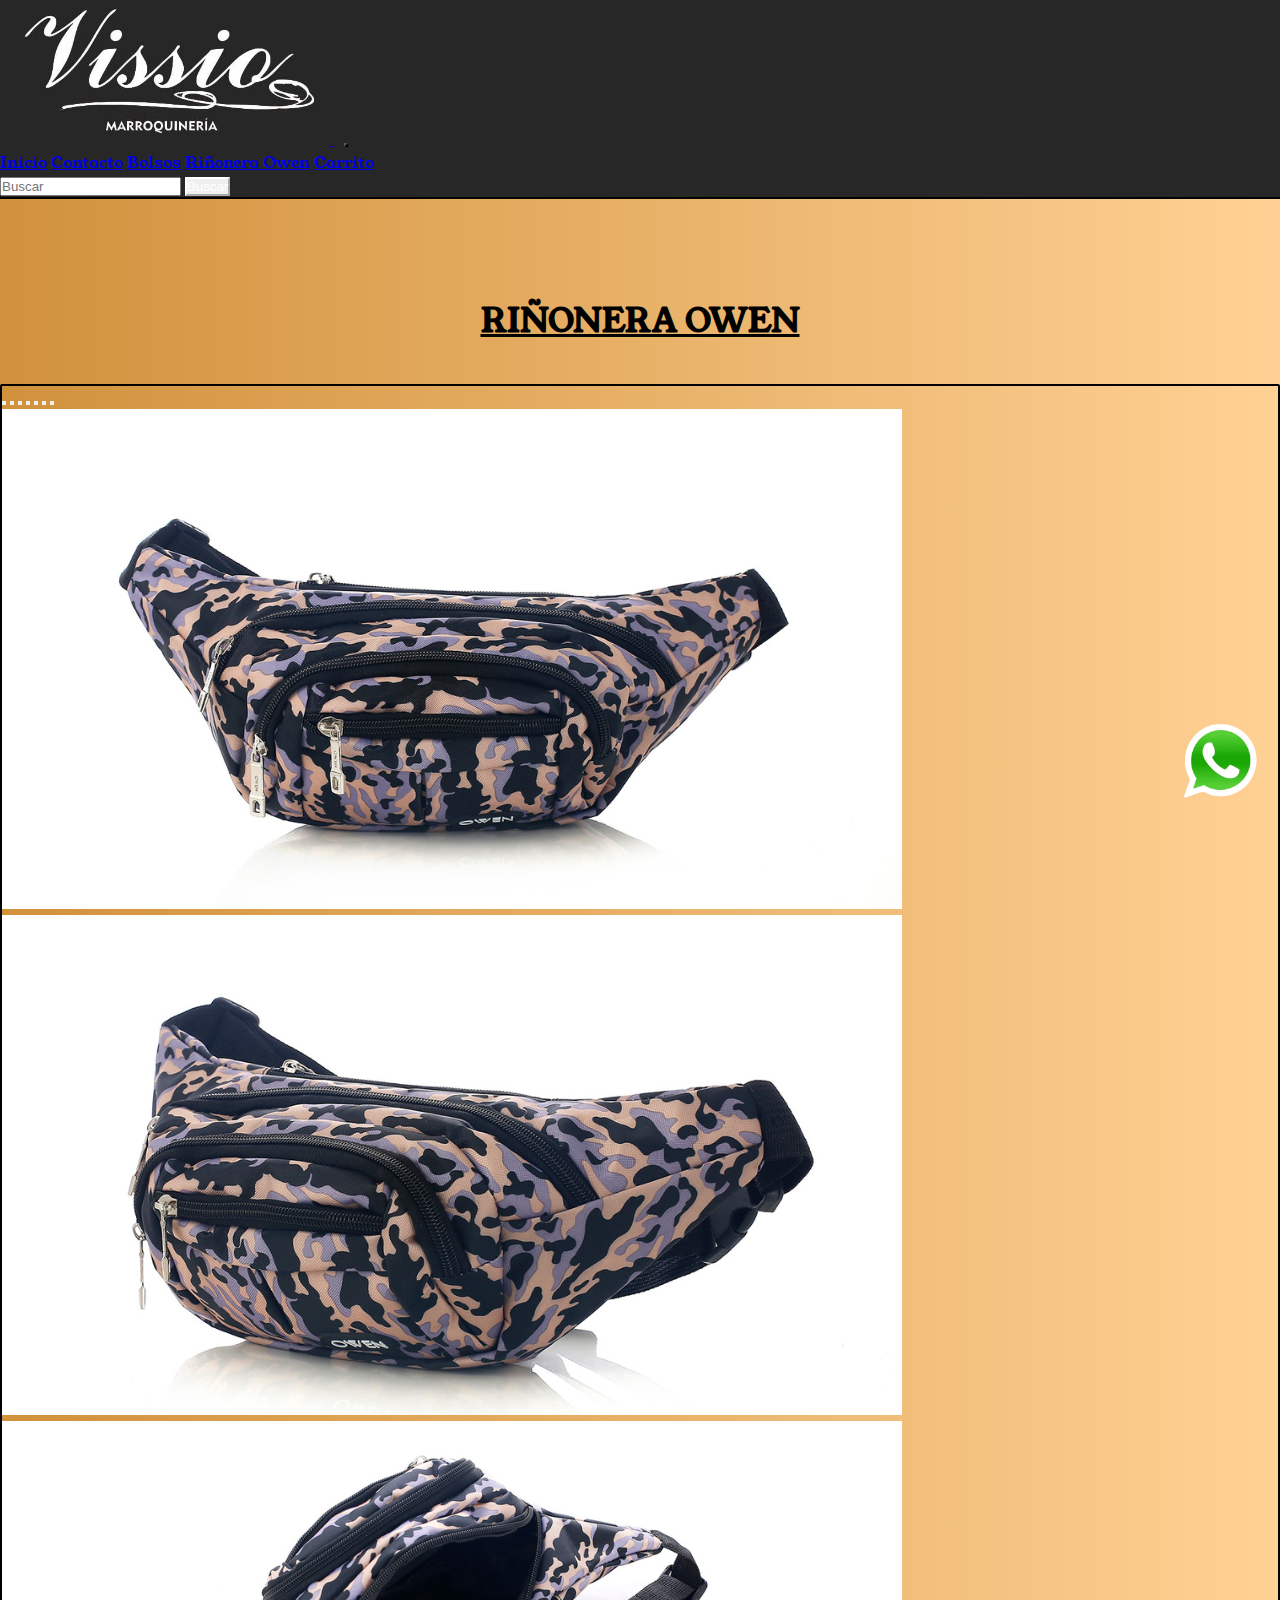
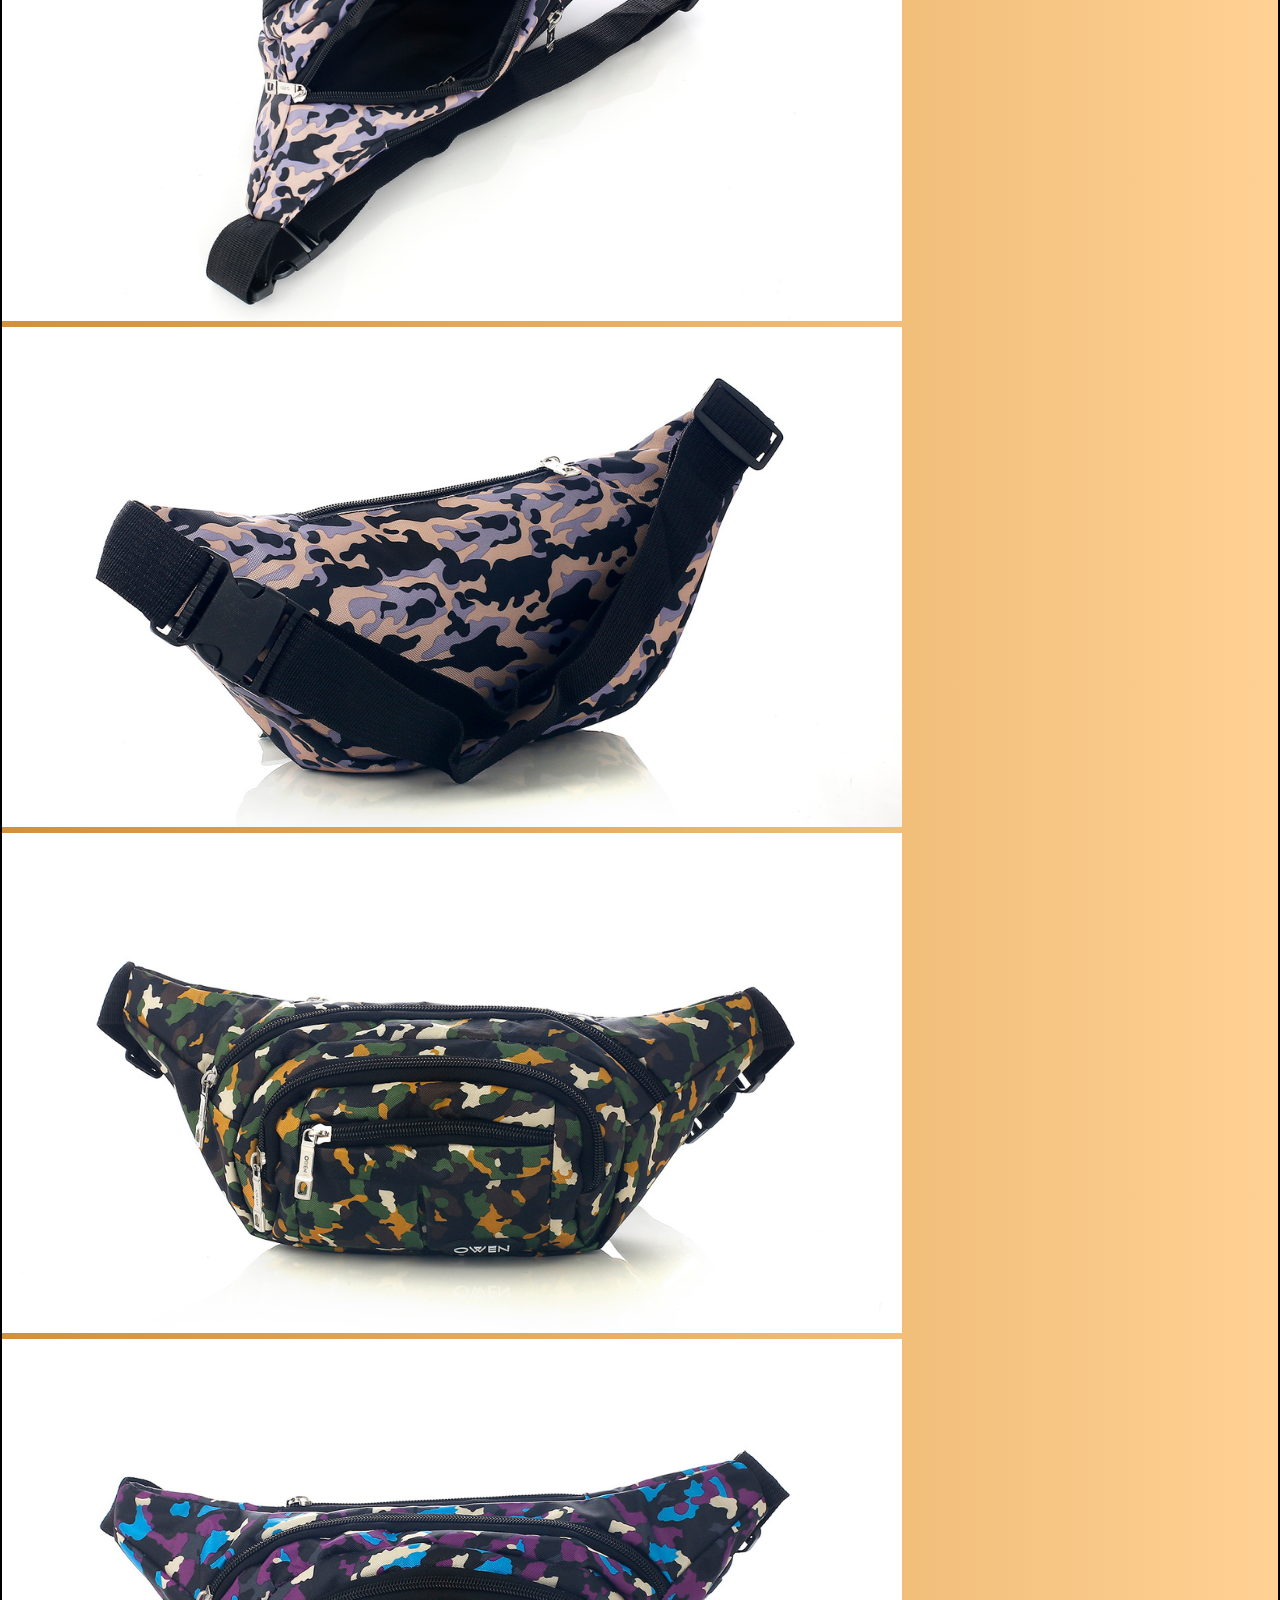
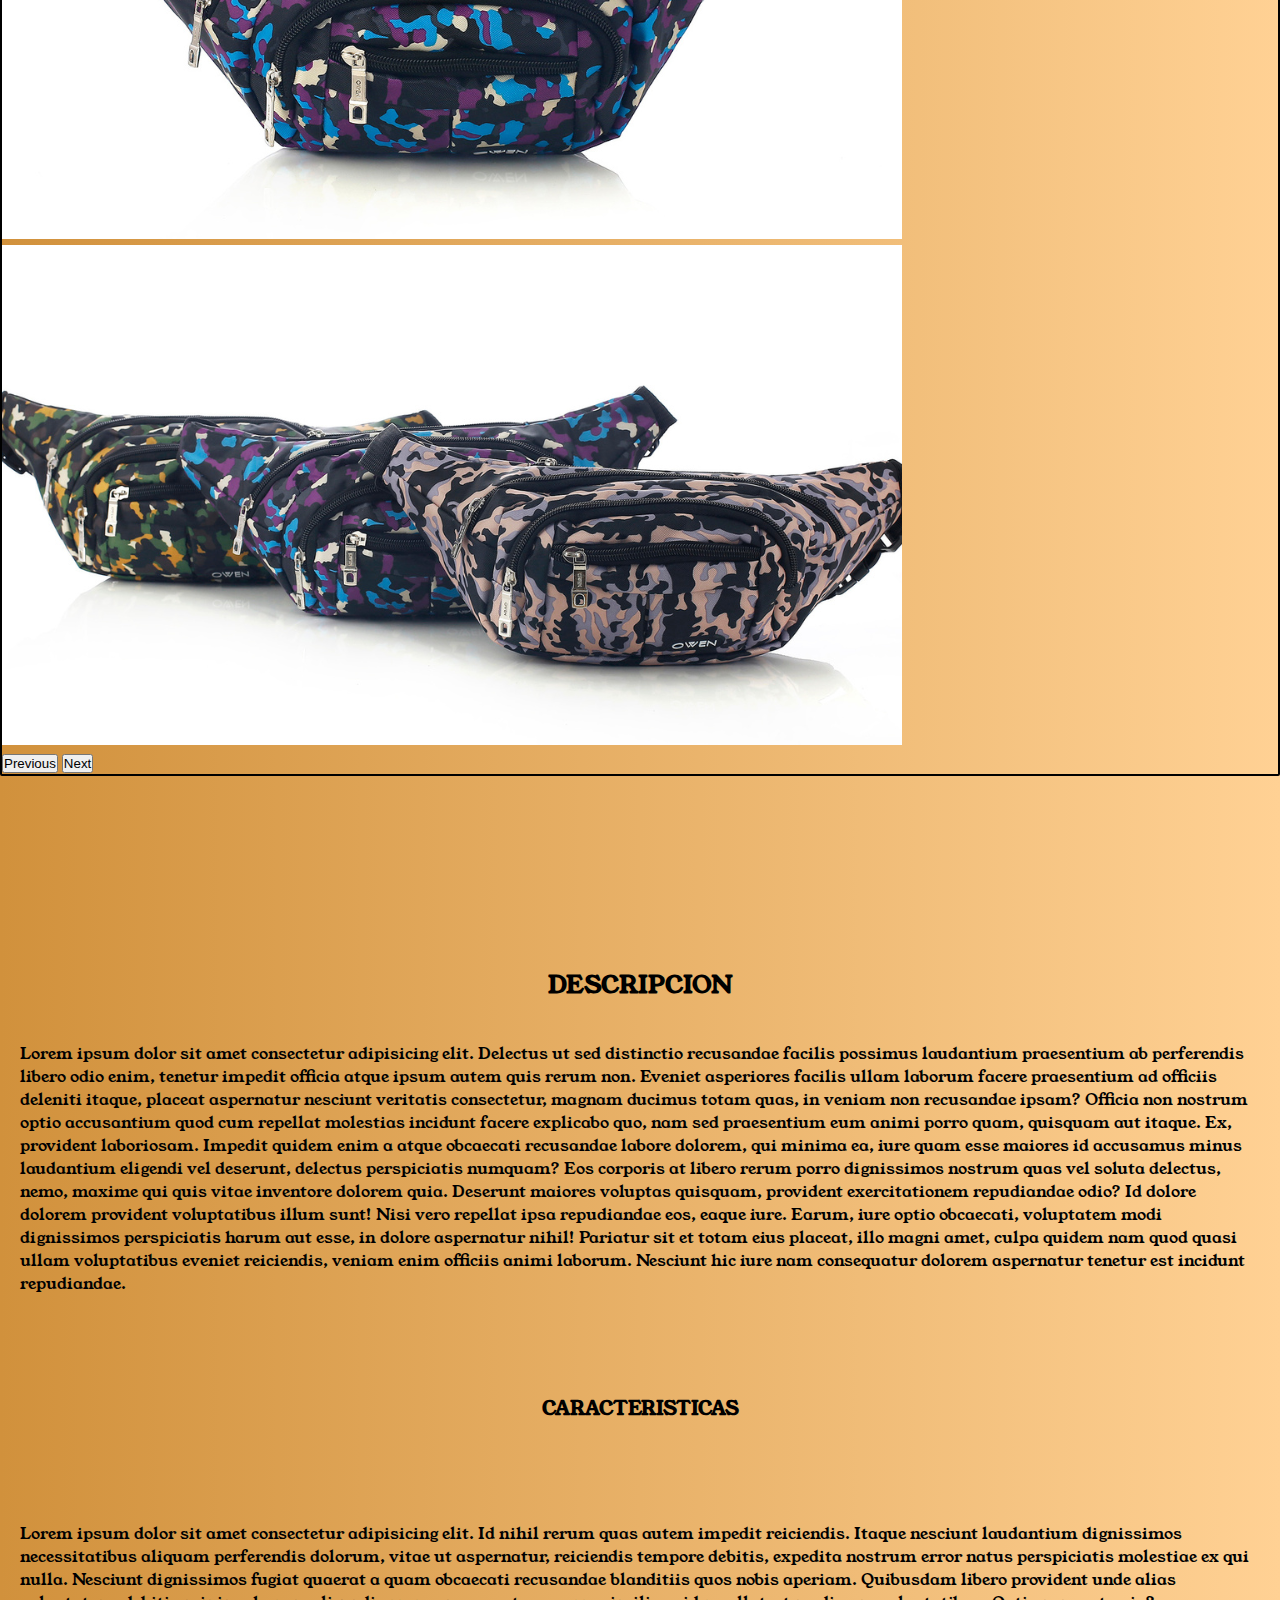
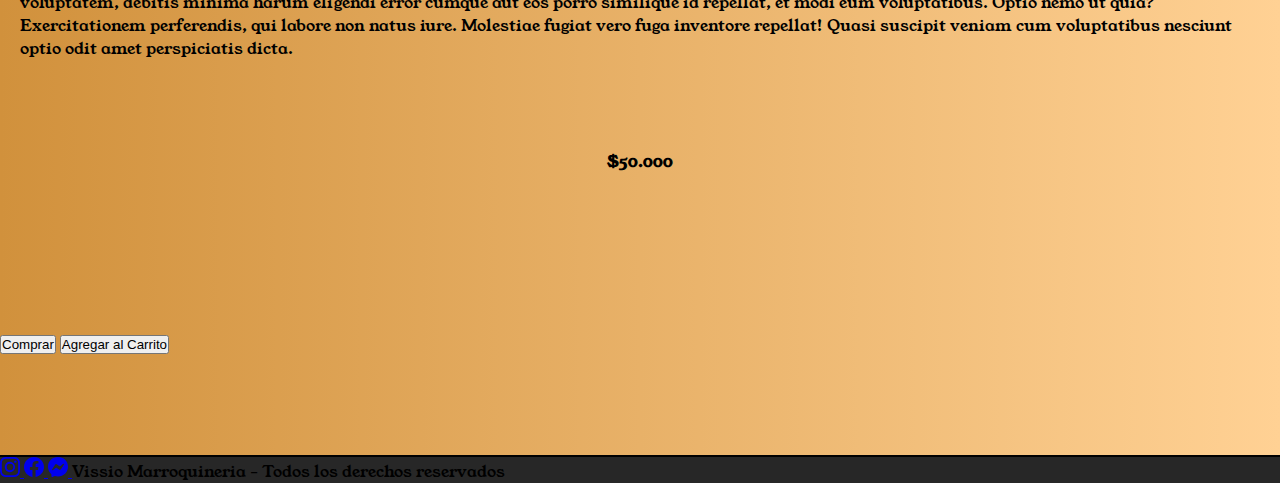
<file: html/riñonera-owen.html>
<!DOCTYPE html>
<html lang="en">

<head>
    <meta charset="UTF-8">
    <meta name="viewport" content="width=device-width, initial-scale=1.0">
    <title>Vissio Marroquineria</title>
    <!-- CSS BS -->
    <link href="https://cdn.jsdelivr.net/npm/bootstrap@5.3.2/dist/css/bootstrap.min.css" rel="stylesheet"
        integrity="sha384-T3c6CoIi6uLrA9TneNEoa7RxnatzjcDSCmG1MXxSR1GAsXEV/Dwwykc2MPK8M2HN" crossorigin="anonymous">
    <!-- Mi CSS -->
    <link rel="stylesheet" href="../css/estilo.css">
</head>

<body>

    <header>

        <!-- NAVBAR BS -->

        <nav class="navbar navbar-expand-lg colornavbar">
            <div class="container-fluid">
                <a class="navbar-brand logo" href="../index.html">
                    <img class="logo" src="../img/vissio.jpg" alt="Foto Logo">
                </a>
                <button class="navbar-toggler colorBurger" type="button" data-bs-toggle="collapse"
                    data-bs-target="#navbarSupportedContent" aria-controls="navbarSupportedContent"
                    aria-expanded="false" aria-label="Toggle navigation">
                    <span class="navbar-toggler-icon"></span>
                </button>
                <div class="collapse navbar-collapse" id="navbarSupportedContent">
                    <ul class="navbar-nav me-auto mb-2 mb-lg-0 formanavbar ms-auto">
                        <li class="nav-item m-2 mt-5">
                            <a class="nav-link" aria-current="page" href="../index.html">Inicio</a>
                        </li>
                        <li class="nav-item m-2 mt-5">
                            <a class="nav-link" href="../html/contacto.html">Contacto</a>
                        </li>
                        <li class="nav-item m-2 mt-5">
                            <a class="nav-link" href="../html/bolsos.html">Bolsos</a>
                        </li>
                        <li class="nav-item m-2 mt-5">
                            <a class="nav-link" href="../html/riñonera-owen.html">Riñonera Owen</a>
                        </li>
                        <li class="nav-item m-2 mt-5">
                            <a class="nav-link" href="../html/carrito.html">Carrito</a>
                        </li>
                    </ul>
                    <form class="d-flex mt-5" role="search">
                        <input class="form-control me-2" type="search" placeholder="Buscar" aria-label="Search">
                        <button class="btn btn-outline-secondary colorBotonBuscar" type="submit">Buscar</button>
                    </form>
                </div>
            </div>
        </nav>

    </header>

    <main>
        <u>
            <h1>Riñonera Owen</h1>
        </u>

        <div id="carouselExampleIndicators" class="carousel slide w-75 mx-auto d-block carouselRiñonera">
            <div class="carousel-indicators">
                <button type="button" data-bs-target="#carouselExampleIndicators" data-bs-slide-to="0"
                    class="active colorLineasCarousel text-secondary-emphasis" aria-current="true"
                    aria-label="Slide 1"></button>
                <button class="colorLineasCarousel text-secondary-emphasis" type="button"
                    data-bs-target="#carouselExampleIndicators" data-bs-slide-to="1" aria-label="Slide 2"></button>
                <button type="button" data-bs-target="#carouselExampleIndicators" data-bs-slide-to="2"
                    aria-label="Slide 3"></button>
                <button type="button" data-bs-target="#carouselExampleIndicators" data-bs-slide-to="3"
                    aria-label="Slide 4"></button>
                <button type="button" data-bs-target="#carouselExampleIndicators" data-bs-slide-to="4"
                    aria-label="Slide 5"></button>
                <button type="button" data-bs-target="#carouselExampleIndicators" data-bs-slide-to="5"
                    aria-label="Slide 6"></button>
                <button type="button" data-bs-target="#carouselExampleIndicators" data-bs-slide-to="6"
                    aria-label="Slide 7"></button>
            </div>
            <div class="carousel-inner">
                <div class="carousel-item active">
                    <img src="../img/riñonera1.png" class="d-block w-100" alt="Foto Riñonera Owen">
                </div>
                <div class="carousel-item">
                    <img src="../img/riñonera2.png" class="d-block w-100" alt="Foto Riñonera Owen">
                </div>
                <div class="carousel-item">
                    <img src="../img/riñonera3.png" class="d-block w-100" alt="Foto Riñonera Owen">
                </div>
                <div class="carousel-item">
                    <img src="../img/riñonera4.png" class="d-block w-100" alt="Foto Riñonera Owen">
                </div>
                <div class="carousel-item">
                    <img src="../img/riñonera5.png" class="d-block w-100" alt="Foto Riñonera Owen">
                </div>
                <div class="carousel-item">
                    <img src="../img/riñonera6.png" class="d-block w-100" alt="Foto Riñonera Owen">
                </div>
                <div class="carousel-item">
                    <img src="../img/riñonera7.png" class="d-block w-100" alt="Foto Riñonera Owen">
                </div>
            </div>
            <button class="carousel-control-prev" type="button" data-bs-target="#carouselExampleIndicators"
                data-bs-slide="prev">
                <span class="carousel-control-prev-icon colorFlecha" aria-hidden="true"></span>
                <span class="visually-hidden ">Previous</span>
            </button>
            <button class="carousel-control-next" type="button" data-bs-target="#carouselExampleIndicators"
                data-bs-slide="next">
                <span class="carousel-control-next-icon colorFlecha" aria-hidden="true"></span>
                <span class="visually-hidden ">Next</span>
            </button>
        </div>

        <br><br><br><br>

        <h2 class="h3">DESCRIPCION</h2>
        <p>Lorem ipsum dolor sit amet consectetur adipisicing elit. Delectus ut sed distinctio recusandae facilis
            possimus laudantium praesentium ab perferendis libero odio enim, tenetur impedit officia atque ipsum autem
            quis rerum non. Eveniet asperiores facilis ullam laborum facere praesentium ad officiis deleniti itaque,
            placeat aspernatur nesciunt veritatis consectetur, magnam ducimus totam quas, in veniam non recusandae
            ipsam? Officia non nostrum optio accusantium quod cum repellat molestias incidunt facere explicabo quo, nam
            sed praesentium eum animi porro quam, quisquam aut itaque. Ex, provident laboriosam. Impedit quidem enim a
            atque obcaecati recusandae labore dolorem, qui minima ea, iure quam esse maiores id accusamus minus
            laudantium eligendi vel deserunt, delectus perspiciatis numquam? Eos corporis at libero rerum porro
            dignissimos nostrum quas vel soluta delectus, nemo, maxime qui quis vitae inventore dolorem quia. Deserunt
            maiores voluptas quisquam, provident exercitationem repudiandae odio? Id dolore dolorem provident
            voluptatibus illum sunt! Nisi vero repellat ipsa repudiandae eos, eaque iure. Earum, iure optio obcaecati,
            voluptatem modi dignissimos perspiciatis harum aut esse, in dolore aspernatur nihil! Pariatur sit et totam
            eius placeat, illo magni amet, culpa quidem nam quod quasi ullam voluptatibus eveniet reiciendis, veniam
            enim officiis animi laborum. Nesciunt hic iure nam consequatur dolorem aspernatur tenetur est incidunt
            repudiandae.</p>
        <h3>CARACTERISTICAS</h3>
        <p>Lorem ipsum dolor sit amet consectetur adipisicing elit. Id nihil rerum quas autem impedit reiciendis. Itaque
            nesciunt laudantium dignissimos necessitatibus aliquam perferendis dolorum, vitae ut aspernatur, reiciendis
            tempore debitis, expedita nostrum error natus perspiciatis molestiae ex qui nulla. Nesciunt dignissimos
            fugiat quaerat a quam obcaecati recusandae blanditiis quos nobis aperiam. Quibusdam libero provident unde
            alias voluptatem, debitis minima harum eligendi error cumque aut eos porro similique id repellat, et modi
            eum voluptatibus. Optio nemo ut quia? Exercitationem perferendis, qui labore non natus iure. Molestiae
            fugiat vero fuga inventore repellat! Quasi suscipit veniam cum voluptatibus nesciunt optio odit amet
            perspiciatis dicta.</p>
    </main>

    <h4>$50.000</h4>

    <br><br><br>

    <button type="button" class="btn btn-secondary btn-lg">Comprar</button>
    <button type="button" class="btn btn-secondary btn-lg">Agregar al Carrito</button>

    <!-- logo wsp -->

    <a href="https://api.whatsapp.com/send?phone=3513333596&text=Buenos%20Dias!" target="_blank">
        <img class="whats" src="../img/logo-wsp.png" alt="Logo de WhatsApp">
    </a>


    <footer>
        <a class="logoRedes" href="https://www.instagram.com/vissiomarroquineria/?hl=es-la" target="_blank"> <svg
                xmlns="http://www.w3.org/2000/svg" width="20" height="20" fill="currentColor"
                class="bi bi-instagram m-3 " viewBox="0 0 16 16">
                <path
                    d="M8 0C5.829 0 5.556.01 4.703.048 3.85.088 3.269.222 2.76.42a3.917 3.917 0 0 0-1.417.923A3.927 3.927 0 0 0 .42 2.76C.222 3.268.087 3.85.048 4.7.01 5.555 0 5.827 0 8.001c0 2.172.01 2.444.048 3.297.04.852.174 1.433.372 1.942.205.526.478.972.923 1.417.444.445.89.719 1.416.923.51.198 1.09.333 1.942.372C5.555 15.99 5.827 16 8 16s2.444-.01 3.298-.048c.851-.04 1.434-.174 1.943-.372a3.916 3.916 0 0 0 1.416-.923c.445-.445.718-.891.923-1.417.197-.509.332-1.09.372-1.942C15.99 10.445 16 10.173 16 8s-.01-2.445-.048-3.299c-.04-.851-.175-1.433-.372-1.941a3.926 3.926 0 0 0-.923-1.417A3.911 3.911 0 0 0 13.24.42c-.51-.198-1.092-.333-1.943-.372C10.443.01 10.172 0 7.998 0h.003zm-.717 1.442h.718c2.136 0 2.389.007 3.232.046.78.035 1.204.166 1.486.275.373.145.64.319.92.599.28.28.453.546.598.92.11.281.24.705.275 1.485.039.843.047 1.096.047 3.231s-.008 2.389-.047 3.232c-.035.78-.166 1.203-.275 1.485a2.47 2.47 0 0 1-.599.919c-.28.28-.546.453-.92.598-.28.11-.704.24-1.485.276-.843.038-1.096.047-3.232.047s-2.39-.009-3.233-.047c-.78-.036-1.203-.166-1.485-.276a2.478 2.478 0 0 1-.92-.598 2.48 2.48 0 0 1-.6-.92c-.109-.281-.24-.705-.275-1.485-.038-.843-.046-1.096-.046-3.233 0-2.136.008-2.388.046-3.231.036-.78.166-1.204.276-1.486.145-.373.319-.64.599-.92.28-.28.546-.453.92-.598.282-.11.705-.24 1.485-.276.738-.034 1.024-.044 2.515-.045v.002zm4.988 1.328a.96.96 0 1 0 0 1.92.96.96 0 0 0 0-1.92zm-4.27 1.122a4.109 4.109 0 1 0 0 8.217 4.109 4.109 0 0 0 0-8.217zm0 1.441a2.667 2.667 0 1 1 0 5.334 2.667 2.667 0 0 1 0-5.334" />
            </svg>
        </a>
        <a href="https://www.facebook.com/vissiomarroquineria" target="_blank"><svg xmlns="http://www.w3.org/2000/svg"
                width="20" height="20" fill="currentColor" class="bi bi-facebook m-3" viewBox="0 0 16 16">
                <path
                    d="M16 8.049c0-4.446-3.582-8.05-8-8.05C3.58 0-.002 3.603-.002 8.05c0 4.017 2.926 7.347 6.75 7.951v-5.625h-2.03V8.05H6.75V6.275c0-2.017 1.195-3.131 3.022-3.131.876 0 1.791.157 1.791.157v1.98h-1.009c-.993 0-1.303.621-1.303 1.258v1.51h2.218l-.354 2.326H9.25V16c3.824-.604 6.75-3.934 6.75-7.951" />
            </svg>
        </a>
        <a href="https://www.facebook.com/vissiomarroquineria" target="_blank"><svg xmlns="http://www.w3.org/2000/svg"
                width="20" height="20" fill="currentColor" class="bi bi-messenger m-3" viewBox="0 0 16 16">
                <path
                    d="M0 7.76C0 3.301 3.493 0 8 0s8 3.301 8 7.76-3.493 7.76-8 7.76c-.81 0-1.586-.107-2.316-.307a.639.639 0 0 0-.427.03l-1.588.702a.64.64 0 0 1-.898-.566l-.044-1.423a.639.639 0 0 0-.215-.456C.956 12.108 0 10.092 0 7.76m5.546-1.459-2.35 3.728c-.225.358.214.761.551.506l2.525-1.916a.48.48 0 0 1 .578-.002l1.869 1.402a1.2 1.2 0 0 0 1.735-.32l2.35-3.728c.226-.358-.214-.761-.551-.506L9.728 7.381a.48.48 0 0 1-.578.002L7.281 5.98a1.2 1.2 0 0 0-1.735.32z" />
            </svg>
        </a>
        Vissio Marroquineria - Todos los derechos reservados
    </footer>
    <!-- JS BS -->

    <script src="https://cdn.jsdelivr.net/npm/bootstrap@5.3.2/dist/js/bootstrap.bundle.min.js"
        integrity="sha384-C6RzsynM9kWDrMNeT87bh95OGNyZPhcTNXj1NW7RuBCsyN/o0jlpcV8Qyq46cDfL"
        crossorigin="anonymous"></script>
</body>

</html>
</file>
<file: css/estilo.css>
@charset "UTF-8";
@import url("https://fonts.googleapis.com/css2?family=Roboto:wght@100&family=Young+Serif&display=swap");
* {
  margin: 0;
  padding: 0;
}

/* Body */
body {
  font-family: "Young Serif", serif;
  background-image: linear-gradient(to right, #D1913C, #FFD194);
}

.textoQuienesSomos {
  margin: 50px;
}

/* header */
header {
  /* border-top: 10px solid black; */
  border-bottom: 2px solid black;
  /* border-left: 10px solid black;
  border-right: 10px solid black; */
}

.logo {
  width: 300px;
  margin: 10px;
  margin-bottom: 0px;
  margin-top: 0px;
}

.colornavbar {
  background-color: #272727;
}

.banner {
  width: 90%;
  border-radius: 5px;
  border: 2px solid black;
}

nav ul li {
  list-style: none;
  display: inline-block;
}

.colorBurger {
  background-color: white;
}

.colorFondoBolsos {
  background-color: #272727;
}

.colorFuentesBolsos:hover {
  background-color: rgba(232, 116, 14, 0.898);
  color: #272727 !important;
  font-weight: bold;
}

.botonNavbar {
  text-decoration: none;
  text-transform: uppercase;
  font-weight: bold;
  color: white !important;
  transition: all 1s !important;
}
.botonNavbar:hover {
  background-color: rgb(24, 22, 22);
  color: azure !important;
  font-weight: bold;
  border-radius: 5px;
  font-size: 20px;
}

.logo:hover {
  background-color: #272727 !important;
}

.colorBotonBuscar {
  color: white;
  border-color: white;
  margin-right: 20px;
  transition: all 0.4s !important;
}
.colorBotonBuscar:hover {
  background-color: rgb(24, 22, 22);
  color: azure !important;
  font-weight: bold;
  border-color: white;
  font-size: 20px;
}

h1, h2 {
  text-align: center;
  margin-top: 100px !important;
  margin-bottom: 40px;
  text-transform: uppercase;
  font-weight: bold;
}

h3 {
  text-align: center;
  margin-top: 100px;
  margin-bottom: 100px;
}

p {
  margin: 20px;
}

h4 {
  text-align: center;
  margin: 90px;
}

/* carousel */
.tamLogo {
  width: 50%;
  border: black solid 2px;
  border-radius: 4px;
}

.carouselRiñonera {
  border: black solid 2px;
  border-radius: 2px;
}

.colorLineasCarousel {
  color: red;
}

.textoDescripcion {
  text-align: center;
}

.colorFlecha {
  background-color: #272727;
}

/* Bolsos */
.margenBolsos {
  margin: 20px;
}

.margenCupon {
  text-align: center;
}

.margenTotal {
  display: inline-block;
  margin: auto;
  align-items: center;
  justify-content: center;
}

.card-title {
  font-size: 15px;
  margin: 0;
}

/* contacto */
.bordeContacto {
  text-align: center;
  border: solid 1px black;
  background-color: white;
  border-radius: 3px;
  font-size: 20px;
}

.h2Contacto {
  margin: 50px;
  border: solid 1px black;
  border-radius: 3px;
  background-color: white;
  width: 500px;
}

.formContacto {
  margin: 200px !important;
}

.mapa {
  display: block;
  margin: auto;
  margin-top: 100px;
}

.botonComprar {
  background-color: black;
  color: azure;
  border: none;
  padding: 10px 15px;
  border-radius: 5px;
  font-size: 12px;
  cursor: pointer;
  margin-top: 10px;
  display: inline;
}
.botonComprar:hover {
  background-color: rgb(24, 22, 22);
  color: azure !important;
}

.botonAgregarAlCarrito {
  background-color: black;
  color: azure;
  border: none;
  padding: 10px 15px;
  border-radius: 5px;
  font-size: 12px;
  cursor: pointer;
  margin-top: 10px;
  display: inline;
}
.botonAgregarAlCarrito:hover {
  background-color: rgb(24, 22, 22);
  color: azure !important;
}

.botonContacto {
  background-color: black;
  color: azure;
  border: none;
  padding: 10px 15px;
  border-radius: 5px;
  font-size: 12px;
  cursor: pointer;
  margin-top: 10px;
  display: inline;
  display: inline-block;
  margin: auto;
  align-items: center;
  justify-content: center;
  width: 100px;
  font-size: 20px;
}
.botonContacto:hover {
  background-color: rgb(24, 22, 22);
  color: azure !important;
}

.botonComprarGrande {
  background-color: black;
  color: azure;
  border: none;
  padding: 10px 15px;
  border-radius: 5px;
  font-size: 12px;
  cursor: pointer;
  margin-top: 10px;
  display: inline;
  display: inline-block;
  margin: auto;
  align-items: center;
  justify-content: center;
  width: 25px 20px;
  font-size: large;
}
.botonComprarGrande:hover {
  background-color: rgb(24, 22, 22);
  color: azure !important;
}

.centrarComprarGrande {
  display: flex;
  align-items: center;
  justify-content: center;
}

/* footer */
footer {
  border-top: 2px solid black;
  background-color: #272727;
  margin-top: 100px;
}

.colorParrafoFooter {
  color: white !important;
  margin-bottom: 0px;
}

.logoFooter {
  width: 180px;
  float: left;
  margin-left: 30px;
}

.logoFooterderecha {
  width: 180px;
  float: right;
  margin-right: 30px;
}

.whats {
  width: 80px;
  position: fixed;
  bottom: 100px;
  right: 20px;
  transition: width 0.4s;
}
.whats:hover {
  width: 90px;
}

/*# sourceMappingURL=estilo.css.map */
</file>
